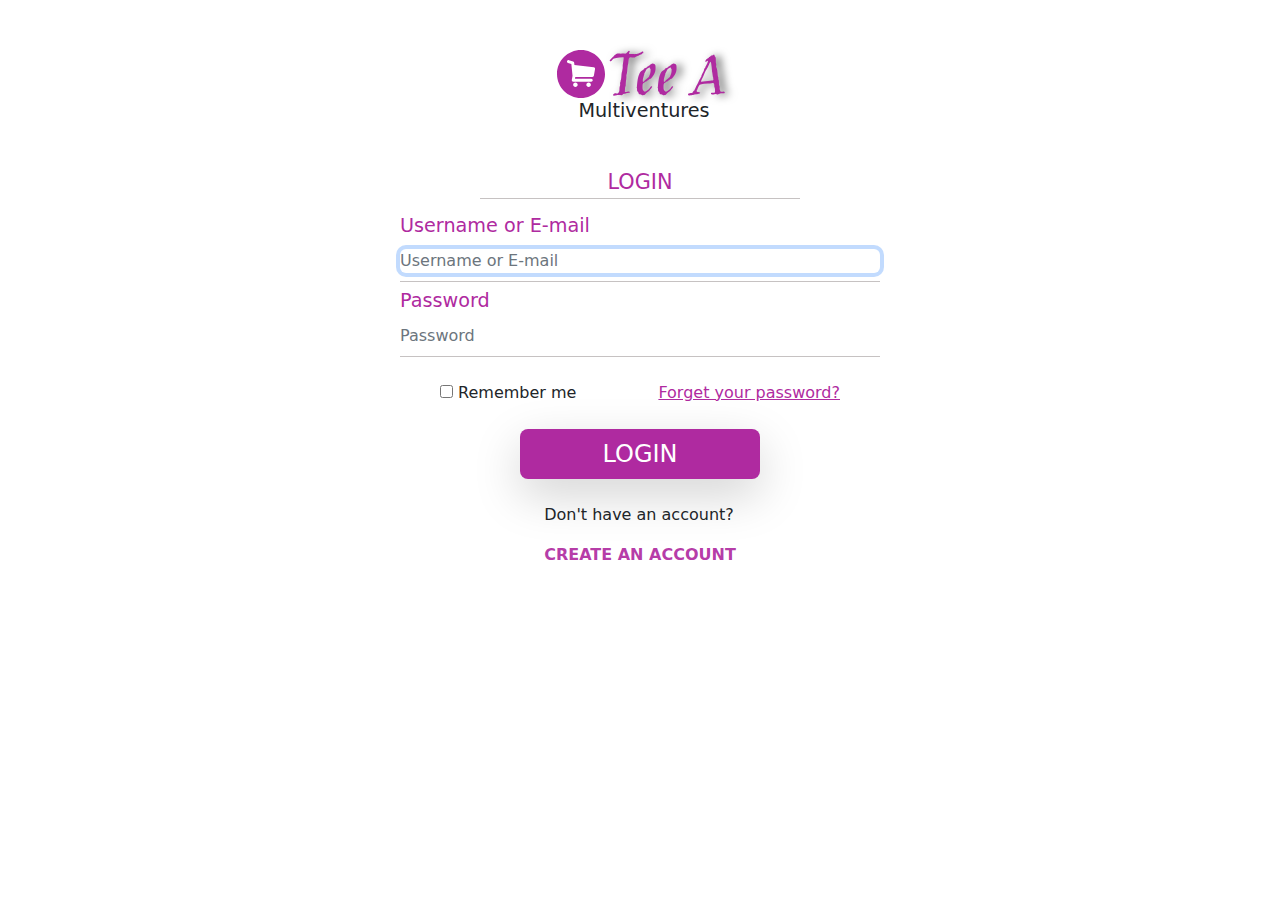
<file: signIn.html>
<!DOCTYPE html>
<html lang="en">
<head>
  <meta charset="UTF-8">
  <meta name="viewport" content="width=device-width, initial-scale=1.0">
  <meta http-equiv="X-UA-Compatible" content="ie=edge">
  <link rel="stylesheet" href="sign.css">
  <link rel="stylesheet" href="bootstrap.css"> 
  <title>Sign In</title>
</head>
<body onload="loadData()">
  <div class="alert alert-danger alert-dismissible fade show w-100"  style="display:none; text-align:center;" id="alertDanger" role="alert">
    Invalid username e-mail or password
    <button type="button" onclick="displayNone()" class="btn-close" data-bs-dismiss="alert" aria-label="Close"></button>
  </div>
  <section class="d-flex justify-content-center align-items-center w-100 user-container pt-3">
    <div> 
      <div class="d-flex justify-content-center align-items-center mb-3 company">
        <svg class="mt-3" xmlns="http://www.w3.org/2000/svg" xmlns:xlink="http://www.w3.org/1999/xlink" width="3em" height="3em" preserveAspectRatio="xMidYMid meet" viewBox="0 0 1200 1200" style="-ms-transform: rotate(360deg); -webkit-transform: rotate(360deg); transform: rotate(360deg);"><path fill="#af2aa0" d="M600 0C268.629 0 0 268.629 0 600s268.629 600 600 600s600-268.629 600-600S931.371 0 600 0zM297.583 253.491l106.787 33.545c14.137 4.643 23.553 17.771 25.195 31.201l6.006 58.812l483.545 53.979c20.763 4.022 35.353 22.769 32.446 42.041l-30.029 169.188c-3.822 17.697-18.479 29.828-34.79 30.029H457.178l-8.423 47.974h407.959c21.332.751 36.957 16.995 37.207 35.962c-.885 21.638-18.325 35.801-37.207 36.035H405.542c-22.756-1.882-39.462-19.915-35.962-41.968l19.189-105.615l-30.029-295.236l-82.764-26.366c-9.6-3.2-16.806-9.219-21.606-18.019c-9.082-19.032-.599-40.104 15.601-49.219c9.246-4.806 18.276-5.405 27.612-2.343zm162.598 559.497c31.066 0 56.25 25.184 56.25 56.25c0 31.065-25.184 56.25-56.25 56.25c-31.064 0-56.25-25.185-56.25-56.25c0-31.066 25.184-56.25 56.25-56.25zm330.175 0c31.065 0 56.25 25.184 56.25 56.25c0 31.065-25.185 56.25-56.25 56.25s-56.25-25.185-56.25-56.25c0-31.066 25.185-56.25 56.25-56.25z"/></svg>
        <h1 class="company-name">Tee A</h1>   
      </div>
      <div class="company-type ps-2">
        <span>Multiventures</span>
      </div>
    </div>
    <form class="col-12 col-md-9 d-flex align-items-center justify-content-center user-form needs-validation" action="">
      <legend class="col-8 col-md-4 info-header">LOGIN</legend>
      <div class="col-10 col-md-6 user-sub-container pb-2">
        <label for="userName" class="form-label user-name-label">Username or E-mail</label>
        <input type="text" class="form-control border-0 p-0 w-100 user-input m-0" id="user_mail" placeholder="Username or E-mail" autofocus required>
      </div>
      <div class="col-10 col-md-6  user-sub-container pb-2">
        <label for="passWord" class="form-label user-name-label">Password</label>
        <input type="password" class="form-control border-0 p-0 w-100 user-input m-0" id="passWord" placeholder="Password"  required>
      </div>
      <div class="d-flex mt-4 user-password col-10 col-md-5">
        <div>
          <input type="checkbox" name="" id="">
          <label for="">Remember me</label>
        </div>
        <div>
          <a href="" style="color:#AF2AA0;">Forget your password?</a>
        </div>
      </div>
      <button onclick="logIn()" class="mt-4 mb-4 btn rounded-3 col-8 col-md-3 fs-4 shadow-lg" type="submit" id="submitButton" style="background-color:#AF2AA0; color:white;">LOGIN</button>
      <div>
    </form>

        <p style="font-weight:500;">Don't have an account?</p>
        <p style="text-align:center;"><a class="login-link mb-5" href="signUp.html">CREATE AN ACCOUNT</a></p>
      </div>
  </section>
  <script src="signIn.js"></script>
</body>
</html>
</file>
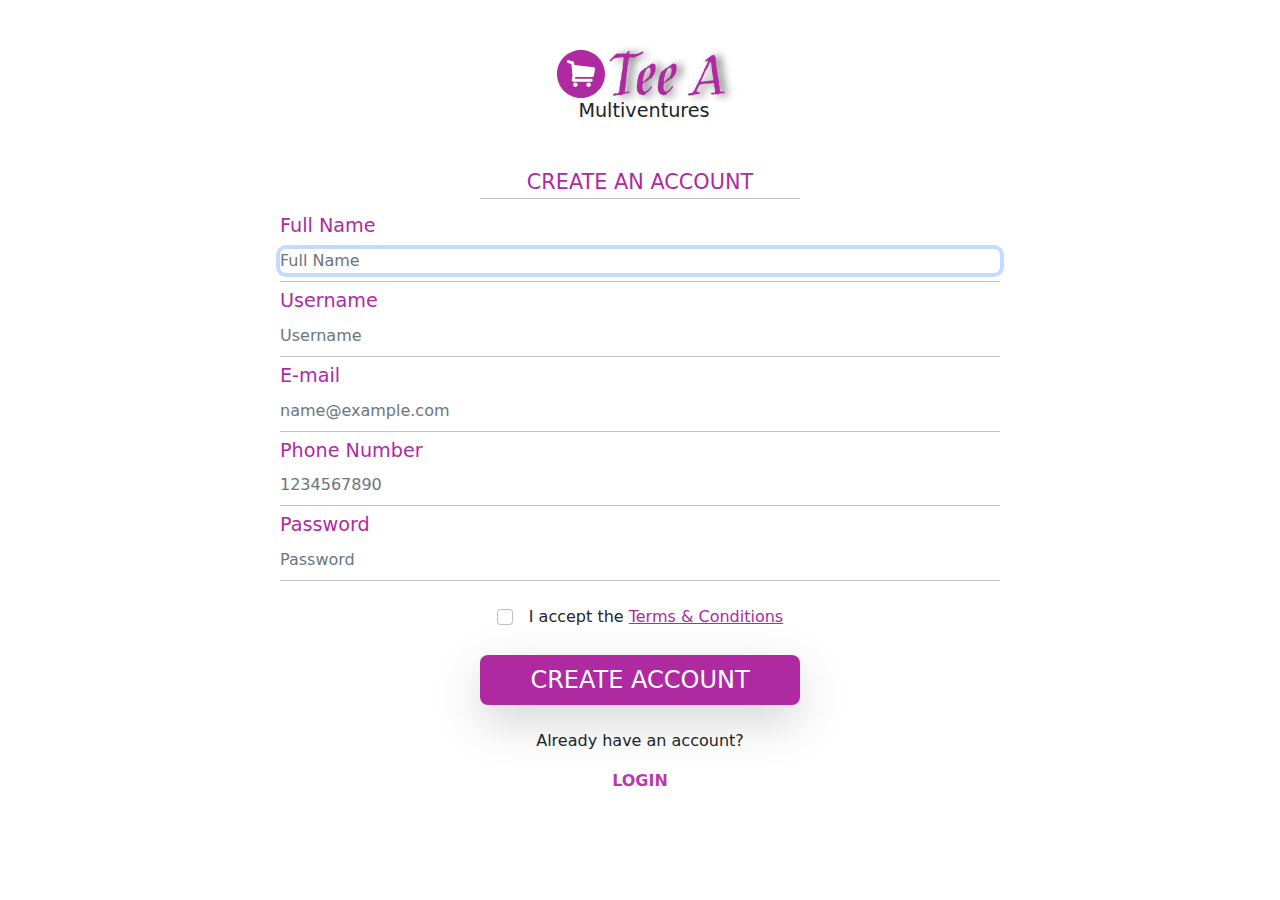
<file: signUp.html>
<!DOCTYPE html>
<html lang="en">
<head>
  <meta charset="UTF-8">
  <meta name="viewport" content="width=device-width, initial-scale=1.0">
  <meta http-equiv="X-UA-Compatible" content="ie=edge">
  <link rel="stylesheet" href="sign.css">
  <link rel="stylesheet" href="bootstrap.css">
  <title>Sign Up</title>
</head>
<body onload="loadData()">
  <section class="d-flex justify-content-center align-items-center pt-3 w-100 user-container">
    <div> 
      <div class="d-flex justify-content-center align-items-center mb-3 company">
          <svg class="mt-3" xmlns="http://www.w3.org/2000/svg" xmlns:xlink="http://www.w3.org/1999/xlink" width="3em" height="3em" preserveAspectRatio="xMidYMid meet" viewBox="0 0 1200 1200" style="-ms-transform: rotate(360deg); -webkit-transform: rotate(360deg); transform: rotate(360deg);"><path fill="#af2aa0" d="M600 0C268.629 0 0 268.629 0 600s268.629 600 600 600s600-268.629 600-600S931.371 0 600 0zM297.583 253.491l106.787 33.545c14.137 4.643 23.553 17.771 25.195 31.201l6.006 58.812l483.545 53.979c20.763 4.022 35.353 22.769 32.446 42.041l-30.029 169.188c-3.822 17.697-18.479 29.828-34.79 30.029H457.178l-8.423 47.974h407.959c21.332.751 36.957 16.995 37.207 35.962c-.885 21.638-18.325 35.801-37.207 36.035H405.542c-22.756-1.882-39.462-19.915-35.962-41.968l19.189-105.615l-30.029-295.236l-82.764-26.366c-9.6-3.2-16.806-9.219-21.606-18.019c-9.082-19.032-.599-40.104 15.601-49.219c9.246-4.806 18.276-5.405 27.612-2.343zm162.598 559.497c31.066 0 56.25 25.184 56.25 56.25c0 31.065-25.184 56.25-56.25 56.25c-31.064 0-56.25-25.185-56.25-56.25c0-31.066 25.184-56.25 56.25-56.25zm330.175 0c31.065 0 56.25 25.184 56.25 56.25c0 31.065-25.185 56.25-56.25 56.25s-56.25-25.185-56.25-56.25c0-31.066 25.185-56.25 56.25-56.25z"/></svg>
        <h1 class="company-name">Tee A</h1>   
      </div>
      <div class="company-type ps-2">
        <span>Multiventures</span>
      </div>
    </div>
    <form class="col-12 col-md-9 d-flex align-items-center justify-content-center user-form needs-validation" action="">
      <legend class="col-8 col-md-4 info-header">CREATE AN ACCOUNT</legend>
      <div class="w-75 user-sub-container pb-2">
        <label for="fullName" class="form-label user-name-label">Full Name</label>
        <input type="text" style="text-transform: capitalize;" class="form-control border-0 p-0 w-100 user-input m-0" id="fullName" placeholder="Full Name" autofocus required>
      </div>
      <div class="w-75 user-sub-container pb-2">
        <label for="userName" class="form-label user-name-label">Username</label>
        <input type="text" class="form-control border-0 p-0 w-100 user-input m-0" id="userName" placeholder="Username" required>
      </div>
      <div class="w-75 user-sub-container pb-2">
        <label for="eMail" class="form-label user-name-label">E-mail</label>
        <input type="email" class="form-control border-0 p-0 w-100 user-input m-0" id="eMail" placeholder="name@example.com" required>
      </div>
      <div class="w-75 user-sub-container pb-2">
        <label for="phoneNumber" class="form-label user-name-label">Phone Number</label>
        <input type="number" class="form-control border-0 p-0 w-100 user-input m-0" id="phoneNumber" placeholder="1234567890" required>
      </div>
      <div class="w-75 user-sub-container pb-2">
        <label for="passWord" class="form-label user-name-label">Password</label>
        <input type="password" class="form-control border-0 p-0 w-100 user-input m-0" id="passWord" placeholder="Password"  required>
      </div>
      <div class="form-check mt-4">
        <input class="form-check-input" type="checkbox" id="invalidCheck2" required>
        <label class="form-check-label ms-2" for="invalidCheck2">
          I accept the <a href="" class="term-link">Terms & Conditions</a>
        </label>
      </div>
      <div class="w-100 d-flex align-items-center justify-content-center" style="display:none;" id="alertMessage"></div>
      <button class="mt-4 btn rounded-3 col-8 col-md-4 fs-4 shadow-lg mb-4" style="background-color:#AF2AA0; color:white;" id="submitButton" onclick="createAccount()" type="submit">CREATE ACCOUNT</button>
    </form>
    <div>
      <p class="already">Already have an account?</p>
      <p class="holder"><a class="login-link mb-5" href="signIn.html">LOGIN</a></p>
    </div>
  </section>
  <script src="bootstrap.bundle.js"></script>
  <script src="signUp.js"></script>
</body>
</html>
</file>
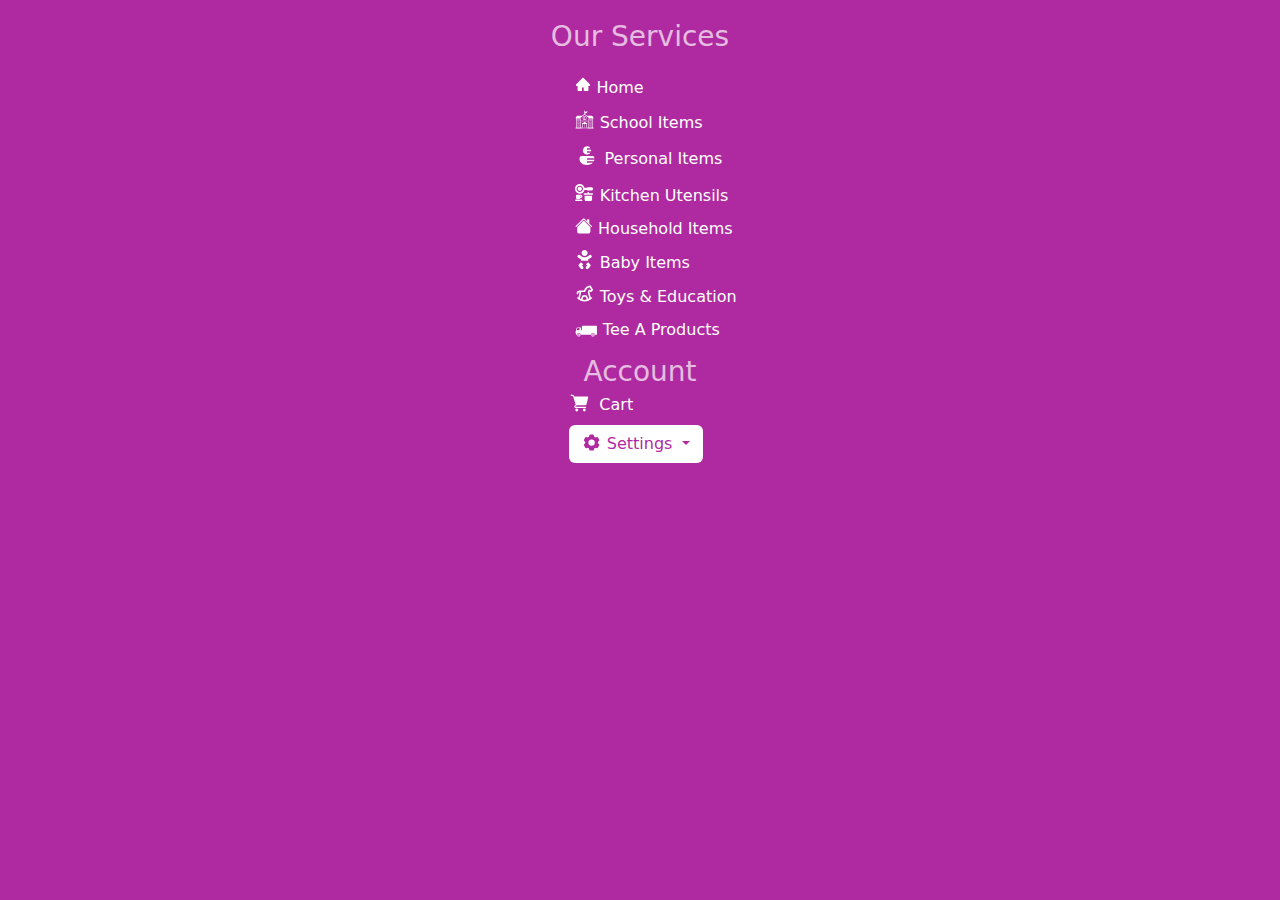
<file: userPage.html>
<!DOCTYPE html>
<html lang="en">
<head>
  <meta charset="UTF-8">
  <meta name="viewport" content="width=device-width, initial-scale=1.0">
  <meta http-equiv="X-UA-Compatible" content="ie=edge">
  <link rel="stylesheet" href="bootstrap.css">
  <link rel="stylesheet" href="userPage.css">
  <title>User Landing Page</title>
</head>
<body onload="load()" class="body p-3">
   


  <div class="modal fade" id="staticBackdrop" data-bs-backdrop="static" data-bs-keyboard="false" tabindex="-1" aria-labelledby="staticBackdropLabel" aria-hidden="true">
    <div class="modal-dialog">
      <div class="modal-content">
        <div class="modal-header">
          <h5 class="modal-title" id="staticBackdropLabel"></h5>
          <button type="button" class="btn btnClose" data-bs-dismiss="modal" aria-label="Close">
            <svg xmlns="http://www.w3.org/2000/svg" xmlns:xlink="http://www.w3.org/1999/xlink" width="1.8em" height="1.8em" preserveAspectRatio="xMidYMid meet" viewBox="0 0 24 24" style="-ms-transform: rotate(180deg); -webkit-transform: rotate(180deg); transform: rotate(180deg);"><path fill="currentColor" d="M21 11H6.414l5.293-5.293l-1.414-1.414L2.586 12l7.707 7.707l1.414-1.414L6.414 13H21z"/></svg>
          </button>
        </div>
        <div class="modal-body fs-4" id="modalDisplay">
          
        </div>
      </div>
    </div>
  </div>
  <section class="collection d-flex flex-column justify-content-center align-items-center">
    <p class="header fs-3">Our Services</p>
    <ul type="none" class="m-0">
        <li class="list-link">
          <a class="link" href="index.html">
            <span data-feather="home"></span>
            <svg class="mb-2" xmlns="http://www.w3.org/2000/svg" xmlns:xlink="http://www.w3.org/1999/xlink" width="1em" height="1.3em" preserveAspectRatio="xMidYMid meet" viewBox="0 0 1024 1024" style="-ms-transform: rotate(360deg); -webkit-transform: rotate(360deg); transform: rotate(360deg);"><path fill="white" d="M946.5 505L534.6 93.4a31.93 31.93 0 0 0-45.2 0L77.5 505c-12 12-18.8 28.3-18.8 45.3c0 35.3 28.7 64 64 64h43.4V908c0 17.7 14.3 32 32 32H448V716h112v224h265.9c17.7 0 32-14.3 32-32V614.3h43.4c17 0 33.3-6.7 45.3-18.8c24.9-25 24.9-65.5-.1-90.5z"/></svg>
            Home 
          </a>
        </li>
        <li class="list-link">
          <a class="link" href="">
            <span data-feather="file"></span>
            <svg class="mb-2" xmlns="http://www.w3.org/2000/svg" xmlns:xlink="http://www.w3.org/1999/xlink" width="1.2em" height="1.2em" preserveAspectRatio="xMidYMid meet" viewBox="0 0 64 64" style="-ms-transform: rotate(360deg); -webkit-transform: rotate(360deg); transform: rotate(360deg);"><path fill="currentColor" d="M14.188 29.656H8.563c-.775 0-1.406.631-1.406 1.406v3.75c0 .775.631 1.406 1.406 1.406h5.625c.775 0 1.406-.631 1.406-1.406v-3.75c0-.775-.631-1.406-1.406-1.406m-3.282 5.625H8.563a.47.47 0 0 1-.469-.469v-3.75a.47.47 0 0 1 .469-.469h2.344v4.688zm3.75-.468a.47.47 0 0 1-.469.469h-2.344v-4.688h2.344a.47.47 0 0 1 .469.469v3.75m-.468 4.687H8.563c-.775 0-1.406.631-1.406 1.406v3.75c0 .775.631 1.406 1.406 1.406h5.625c.775 0 1.406-.631 1.406-1.406v-3.75c0-.775-.631-1.406-1.406-1.406m-3.282 5.625H8.563a.47.47 0 0 1-.469-.469v-3.75a.47.47 0 0 1 .469-.469h2.344v4.688zm3.75-.469a.47.47 0 0 1-.469.469h-2.344v-4.688h2.344a.47.47 0 0 1 .469.469v3.75m-.468 4.219H8.563c-.775 0-1.406.631-1.406 1.406v3.75c0 .775.631 1.406 1.406 1.406h5.625c.775 0 1.406-.631 1.406-1.406v-3.75c0-.775-.631-1.406-1.406-1.406M10.906 54.5H8.563a.47.47 0 0 1-.469-.469v-3.75a.47.47 0 0 1 .469-.469h2.344V54.5zm3.75-.469a.47.47 0 0 1-.469.469h-2.344v-4.688h2.344a.47.47 0 0 1 .469.469v3.75m33.75-22.968v3.75c0 .775.631 1.406 1.406 1.406h5.625c.775 0 1.406-.631 1.406-1.406v-3.75c0-.775-.631-1.406-1.406-1.406h-5.625a1.407 1.407 0 0 0-1.406 1.406m4.688-.469h2.344a.47.47 0 0 1 .469.469v3.75a.47.47 0 0 1-.469.469h-2.344v-4.688m-.938 4.687h-2.344a.47.47 0 0 1-.469-.469v-3.75a.47.47 0 0 1 .469-.469h2.344v4.688m3.282 4.219h-5.625c-.775 0-1.406.631-1.406 1.406v3.75c0 .775.631 1.406 1.406 1.406h5.625c.775 0 1.406-.631 1.406-1.406v-3.75c0-.775-.631-1.406-1.406-1.406m-3.282 5.625h-2.344a.47.47 0 0 1-.469-.469v-3.75a.47.47 0 0 1 .469-.469h2.344v4.688m3.75-.469a.47.47 0 0 1-.469.469h-2.344v-4.688h2.344a.47.47 0 0 1 .469.469v3.75m-.468 4.219h-5.625c-.775 0-1.406.631-1.406 1.406v3.75c0 .775.631 1.406 1.406 1.406h5.625c.775 0 1.406-.631 1.406-1.406v-3.75c0-.775-.631-1.406-1.406-1.406M52.156 54.5h-2.344a.47.47 0 0 1-.469-.469v-3.75a.47.47 0 0 1 .469-.469h2.344V54.5m3.75-.469a.47.47 0 0 1-.469.469h-2.344v-4.688h2.344a.47.47 0 0 1 .469.469v3.75M22.499 36.348c-.527-.178-.76-.28-.76-.512c0-.188.194-.35.597-.35c.399 0 .691.102.854.172l.207-.663a2.778 2.778 0 0 0-1.044-.183c-.967 0-1.549.475-1.549 1.094c0 .527.443.862 1.124 1.072c.491.155.686.286.686.512c0 .237-.225.393-.65.393c-.394 0-.776-.112-1.025-.226l-.188.679c.23.113.692.221 1.16.221c1.123 0 1.651-.517 1.651-1.126c0-.512-.34-.846-1.063-1.083m3.777-.856c.327 0 .589.063.776.134l.188-.651c-.163-.076-.527-.162-1.007-.162c-1.239 0-2.236.689-2.236 1.929c0 1.035.729 1.815 2.145 1.815c.498 0 .881-.08 1.051-.156l-.141-.641a2.59 2.59 0 0 1-.771.119c-.825 0-1.311-.459-1.311-1.186c.001-.808.572-1.201 1.306-1.201m3.978.776h-1.525v-1.396h-.928v3.631h.928v-1.52h1.525v1.52h.923v-3.631h-.923zm3.534-1.455c-1.208 0-1.991.813-1.991 1.901c0 1.035.71 1.849 1.924 1.849c1.197 0 2.01-.723 2.01-1.912c-.001-1.004-.686-1.838-1.943-1.838m-.017 3.098c-.62 0-.996-.502-.996-1.213c0-.706.364-1.234.989-1.234c.638 0 .99.561.99 1.213c0 .706-.359 1.234-.983 1.234m4.373-3.098c-1.209 0-1.992.813-1.992 1.901c0 1.035.71 1.849 1.924 1.849c1.198 0 2.011-.723 2.011-1.912c-.001-1.004-.688-1.838-1.943-1.838m-.019 3.098c-.62 0-.996-.502-.996-1.213c0-.706.364-1.234.989-1.234c.639 0 .99.561.99 1.213c0 .706-.358 1.234-.983 1.234m3.497-3.039h-.929v3.631h2.557v-.69h-1.628zm-3.059-8.497a6.563 6.563 0 1 0-13.126 0a6.563 6.563 0 1 0 13.126 0m-11.25 0a4.689 4.689 0 1 1 9.378.002a4.689 4.689 0 0 1-9.378-.002"/><path fill="currentColor" d="M32.938 27.313v-3.75c0-.516-.422-.938-.938-.938s-.938.422-.938.938v2.813h-.938c-.516 0-.938.422-.938.938s.422.938.938.938H32a.943.943 0 0 0 .938-.939"/><path fill="currentColor" d="M61.063 58.25h-.938v-30h.634c1.055 0 1.53-.755 1.059-1.677l-3.077-6.021c-.472-.922-1.721-1.677-2.775-1.677H40.107l-7.17-5.804v-2.29c3.75 2.992 7.5-6.446 11.25-3.453c-3.75-5.294-7.5 1.841-11.25-3.453v-.937C32.938 2.422 32.516 2 32 2s-.938.422-.938.938v10.134l-7.17 5.804H8.035c-1.055 0-2.304.755-2.775 1.677l-3.077 6.021c-.472.922.004 1.677 1.059 1.677h.634v30h-.938a.94.94 0 0 0-.938.937v1.875a.94.94 0 0 0 .938.937h58.125a.94.94 0 0 0 .937-.937v-1.875a.94.94 0 0 0-.937-.938M17 58.25H5.75v-30h8.937c.018.163.05.318.1.459c.245.685.957 1.416 2.214 1.416V58.25zm25 2.594H22v-1.5h20v1.5M26.375 58.25V47h5.156v11.25h-5.156m6.094 0V47h5.156v11.25h-5.156m12.656 0H39.5V47h1.875v-1.881s-6.443-3.893-8.487-5.348a1.586 1.586 0 0 0-1.775 0c-2.044 1.455-8.487 5.348-8.487 5.348V47H24.5v11.25h-5.625v-30H17c-.516 0-.611-.269-.214-.596l14.49-11.934c.199-.163.462-.245.724-.245s.524.082.724.245l14.49 11.934c.397.327.302.596-.214.596h-1.875v30m13.125 0H47V30.125c1.257 0 1.969-.731 2.214-1.416c.05-.141.082-.296.1-.459h8.937v30z"/><path fill="currentColor" d="M29.246 52.156h1.348v.681h-1.348zm4.16 0h1.348v.681h-1.348z"/>
            </svg>
            School Items
          </a>
        </li>
        <li class="list-link">
          <a class="link" href="#">
            <span data-feather="shopping-cart"></span>
            <svg class="mb-2" xmlns="http://www.w3.org/2000/svg" xmlns:xlink="http://www.w3.org/1999/xlink" width="1.5em" height="1.5em" preserveAspectRatio="xMidYMid meet" viewBox="0 0 16 16" style="-ms-transform: rotate(360deg); -webkit-transform: rotate(360deg); transform: rotate(360deg);"><path fill="white" d="M11.5 8A1.5 1.5 0 0 1 13 9.5H8v1h4.96c-.053.34-.161.678-.32 1H8v1h3.929C11.073 13.383 9.731 14 8 14c-3.14 0-5-2.029-5-4v-.5A1.5 1.5 0 0 1 4.5 8h7Zm-.795-4.25a2.773 2.773 0 0 1 0 1H8v1h2.305a2.75 2.75 0 1 1 0-3H8v1h2.705Z"/></svg>
            Personal Items
          </a>
        </li>
        <li class="list-link">
          <a class="link" href="#">
            <span data-feather="users"></span>
            <svg class="mb-2" xmlns="http://www.w3.org/2000/svg" xmlns:xlink="http://www.w3.org/1999/xlink" width="1.2em" height="1.2em" preserveAspectRatio="xMidYMid meet" viewBox="0 0 576 512" style="-ms-transform: rotate(360deg); -webkit-transform: rotate(360deg); transform: rotate(360deg);"><path fill="white" d="M80 144c0-35.3 28.7-64 64-64s64 28.7 64 64s-28.7 64-64 64s-64-28.7-64-64zm204.4 32c-14.5 64.1-71.9 112-140.4 112C64.47 288 0 223.5 0 144C0 64.47 64.47 0 144 0c68.5 0 125.9 47.87 140.4 112h71.8c8.8-9.8 21.6-16 35.8-16h104c26.5 0 48 21.5 48 48s-21.5 48-48 48H392c-14.2 0-27-6.2-35.8-16h-71.8zM144 48c-53.02 0-96 42.98-96 96c0 53 42.98 96 96 96c53 0 96-43 96-96c0-53.02-43-96-96-96zm280 216v8h96c13.3 0 24 10.7 24 24s-10.7 24-24 24H280c-13.3 0-24-10.7-24-24s10.7-24 24-24h96v-8c0-13.3 10.7-24 24-24s24 10.7 24 24zM288 464V352h224v112c0 26.5-21.5 48-48 48H336c-26.5 0-48-21.5-48-48zM176 320c26.5 0 48 21.5 48 48s-21.5 48-48 48h-16c0 17.7-14.3 32-32 32H64c-17.67 0-32-14.3-32-32v-80c0-8.8 7.16-16 16-16h128zm16 48c0-8.8-7.2-16-16-16h-16v32h16c8.8 0 16-7.2 16-16zm8 96c13.3 0 24 10.7 24 24s-10.7 24-24 24H24c-13.25 0-24-10.7-24-24s10.75-24 24-24h176z"/></svg>
            Kitchen Utensils 
          </a>
        </li>
        <li class="list-link">
          <a class="link" href="#">
            <span data-feather="bar-chart-2"></span>
            <svg class="mb-2" xmlns="http://www.w3.org/2000/svg" xmlns:xlink="http://www.w3.org/1999/xlink" width="1.1em" height="1.1em" preserveAspectRatio="xMidYMid meet" viewBox="0 0 16 16" style="-ms-transform: rotate(360deg); -webkit-transform: rotate(360deg); transform: rotate(360deg);"><g fill="currentColor" fill-rule="evenodd"><path d="m8 3.293l6 6V13.5a1.5 1.5 0 0 1-1.5 1.5h-9A1.5 1.5 0 0 1 2 13.5V9.293l6-6zm5-.793V6l-2-2V2.5a.5.5 0 0 1 .5-.5h1a.5.5 0 0 1 .5.5z"/><path d="M7.293 1.5a1 1 0 0 1 1.414 0l6.647 6.646a.5.5 0 0 1-.708.708L8 2.207L1.354 8.854a.5.5 0 1 1-.708-.708L7.293 1.5z"/></g></svg>
            Household Items
          </a>
        </li>
        <li class="list-link">
          <a class="link" href="#">
            <span data-feather="layers"></span>
            <svg class="mb-2" xmlns="http://www.w3.org/2000/svg" xmlns:xlink="http://www.w3.org/1999/xlink" width="1.2em" height="1.2em" preserveAspectRatio="xMidYMid meet" viewBox="0 0 448 512" style="-ms-transform: rotate(360deg); -webkit-transform: rotate(360deg); transform: rotate(360deg);"><path fill="white" d="m156.8 411.8l31.22-31.22l-60.04-53.09l-52.29 52.28C61.63 393.8 60.07 416.1 72 432l48 64c7.9 10.5 19.9 16 32 16c8.345 0 16.78-2.609 23.97-8c17.69-13.25 21.25-38.33 8-56l-27.17-36.2zM224 159.1c44.25 0 79.99-35.75 79.99-79.1S268.3 0 224 0s-80 35.75-80 79.1s35.8 80 80 80zM408.7 145c-12.75-18.12-37.63-22.38-55.76-9.75l-40.63 28.5c-52.63 37-124.1 37-176.8 0l-40.63-28.5C76.84 122.6 51.97 127 39.22 145c-12.63 18.1-8.25 43 9.75 55.8l40.63 28.5c12.1 8.4 25.1 15 38.4 20.9V288h192v-37.71c13.25-5.867 26.22-12.48 38.34-21.04l40.63-28.5C417.1 188 421.4 163.1 408.7 145zM320 327.4l-60.04 53.09l31.22 31.22L264 448c-13.25 17.67-9.689 42.75 8 56c7.2 5.4 15.6 8 23.1 8c12.16 0 24.19-5.516 32.03-16l48-64c11.94-15.92 10.38-38.2-3.719-52.28L320 327.4z"/></svg>
            Baby Items
          </a>
        </li>
        <li class="list-link">
          <a class="link" href="#">
            <span data-feather="layers"></span>
            <svg class="mb-2" xmlns="http://www.w3.org/2000/svg" xmlns:xlink="http://www.w3.org/1999/xlink" width="1.2em" height="1.2em" preserveAspectRatio="xMidYMid meet" viewBox="0 0 24 24" style="-ms-transform: rotate(360deg); -webkit-transform: rotate(360deg); transform: rotate(360deg);"><g fill="none" stroke="white" stroke-linecap="round" stroke-linejoin="round" stroke-width="2"><path d="M3.5 17.5c5.667 4.667 11.333 4.667 17 0"/><path d="M19 18.5L17 10l1-2l2 1l1.5-1.5L19 3c-5.052.218-5.99 3.133-7 6H6a3 3 0 0 0-3 3m2 6.5L7 9"/><path d="m8 20l2-5h4l2 5"/></g></svg>
            Toys & Education
          </a>
        </li>
        <li class="list-link">
          <a class="link" href="#">
            <span data-feather="layers"></span>
            <svg xmlns="http://www.w3.org/2000/svg" xmlns:xlink="http://www.w3.org/1999/xlink" width="1.4em" height="1.6em" preserveAspectRatio="xMidYMid meet" viewBox="0 0 50 50" style="-ms-transform: rotate(360deg); -webkit-transform: rotate(360deg); transform: rotate(360deg);"><path fill="white" d="M8.524 30.795c-1.978 0-3.585 1.617-3.585 3.604A3.595 3.595 0 0 0 8.524 38a3.597 3.597 0 0 0 3.59-3.602a3.599 3.599 0 0 0-3.59-3.603zm0 5.461a1.798 1.798 0 0 1-1.792-1.803a1.8 1.8 0 0 1 1.792-1.801a1.8 1.8 0 0 1 1.797 1.801a1.798 1.798 0 0 1-1.797 1.803zm31.543-5.461c-1.981 0-3.587 1.617-3.587 3.604a3.595 3.595 0 0 0 3.587 3.602c1.98 0 3.59-1.613 3.59-3.602a3.6 3.6 0 0 0-3.59-3.604zm0 5.461a1.8 1.8 0 0 1-1.794-1.803a1.801 1.801 0 0 1 1.794-1.801c.992 0 1.797.809 1.797 1.801a1.8 1.8 0 0 1-1.797 1.803zM48.007 14H16.461a.996.996 0 0 0-.993.997v9.042h-1.987v-5.551a.995.995 0 0 0-.994-.997H5.719c-1.18 0-2.234.872-2.423 2.12v-.065L2.24 25.533l.002.021A1.495 1.495 0 0 0 1 27.03l.033.32L1 27.341l1.49 6.735h1.552v-.061c0-2.414 1.975-4.369 4.41-4.369c2.433 0 4.409 1.955 4.409 4.369v.061h22.726v-.061c0-2.414 1.976-4.369 4.407-4.369c2.435 0 4.411 1.955 4.411 4.369l-.004.061H49V14.997a.995.995 0 0 0-.993-.997zm-38.004 5.111v4.928h-5.96l.745-4.181c.062-.5.497-.869.931-.869h4.284v.122z"/></svg>
            Tee A Products
          </a>
        </li>
    </ul>
    <p class="header fs-3 m-0 p-0">Account</p>
    <ul type="none" class="m-0 p-0 pe-2">
      <li class="list-link">
        <a href="" class="link">
          <svg class="mb-1 me-1" xmlns="http://www.w3.org/2000/svg" xmlns:xlink="http://www.w3.org/1999/xlink" width="1.3em" height="1.3em" preserveAspectRatio="xMidYMid meet" viewBox="0 0 36 36" style="-ms-transform: rotate(360deg); -webkit-transform: rotate(360deg); transform: rotate(360deg);"><circle cx="13.5" cy="29.5" r="2.5" fill="white" class="clr-i-solid clr-i-solid-path-1"/><circle cx="26.5" cy="29.5" r="2.5" fill="white" class="clr-i-solid clr-i-solid-path-2"/><path fill="white" d="M33.1 6.39a1 1 0 0 0-.79-.39H9.21l-.45-1.43a1 1 0 0 0-.66-.65L4 2.66a1 1 0 1 0-.59 1.92L7 5.68l4.58 14.47l-1.63 1.34l-.13.13A2.66 2.66 0 0 0 9.74 25A2.75 2.75 0 0 0 12 26h16.69a1 1 0 0 0 0-2H11.84a.67.67 0 0 1-.56-1l2.41-2h15.43a1 1 0 0 0 1-.76l3.2-13a1 1 0 0 0-.22-.85Z" class="clr-i-solid clr-i-solid-path-3"/><path fill="none" d="M0 0h36v36H0z"/></svg>
            Cart
        </a>
      </li>
      <li class="list-link">
        <div class="dropdown">
          <button class="btn btn dropdown-toggle" type="button" id="dropdownMenuButtonSM" data-bs-toggle="dropdown" aria-expanded="false">
            <svg class="mb-1" xmlns="http://www.w3.org/2000/svg" xmlns:xlink="http://www.w3.org/1999/xlink" width="1.2em" height="1.2em" preserveAspectRatio="xMidYMid meet" viewBox="0 0 24 24" style="-ms-transform: rotate(360deg); -webkit-transform: rotate(360deg); transform: rotate(360deg);"><path fill="currentColor" d="M13.82 22h-3.64a1 1 0 0 1-.977-.786l-.407-1.884a8.002 8.002 0 0 1-1.535-.887l-1.837.585a1 1 0 0 1-1.17-.453L2.43 15.424a1.006 1.006 0 0 1 .193-1.239l1.425-1.3a8.1 8.1 0 0 1 0-1.772L2.623 9.816a1.006 1.006 0 0 1-.193-1.24l1.82-3.153a1 1 0 0 1 1.17-.453l1.837.585c.244-.18.498-.348.76-.5c.253-.142.513-.271.779-.386l.408-1.882A1 1 0 0 1 10.18 2h3.64a1 1 0 0 1 .976.787l.412 1.883a8.192 8.192 0 0 1 1.535.887l1.838-.585a1 1 0 0 1 1.169.453l1.82 3.153c.232.407.152.922-.193 1.239l-1.425 1.3a8.1 8.1 0 0 1 0 1.772l1.425 1.3c.345.318.425.832.193 1.239l-1.82 3.153a1 1 0 0 1-1.17.453l-1.837-.585a7.98 7.98 0 0 1-1.534.886l-.413 1.879a1 1 0 0 1-.976.786ZM11.996 8a4 4 0 1 0 0 8a4 4 0 0 0 0-8Z"/></svg>
            Settings
          </button>
          <ul class="dropdown-menu" aria-labelledby="dropdownMenuButtonSM">
            <li>
              <button type="button" onclick="editFunc()" class="dropdown-item" data-bs-toggle="modal" data-bs-target="#staticBackdrop">
                <svg class="mb-1" xmlns="http://www.w3.org/2000/svg" xmlns:xlink="http://www.w3.org/1999/xlink" width="1.2em" height="1.2em" preserveAspectRatio="xMidYMid meet" viewBox="0 0 24 24" style="-ms-transform: rotate(360deg); -webkit-transform: rotate(360deg); transform: rotate(360deg);"><path fill="currentColor" d="M19.045 7.401c.378-.378.586-.88.586-1.414s-.208-1.036-.586-1.414l-1.586-1.586c-.378-.378-.88-.586-1.414-.586s-1.036.208-1.413.585L4 13.585V18h4.413L19.045 7.401zm-3-3l1.587 1.585l-1.59 1.584l-1.586-1.585l1.589-1.584zM6 16v-1.585l7.04-7.018l1.586 1.586L7.587 16H6zm-2 4h16v2H4z"/></svg>
                Edit Information
              </button>
            </li>
            <li>
              <button type="button" onclick="deleteFunc()" class="dropdown-item" data-bs-toggle="modal" data-bs-target="#staticBackdrop">
                <svg class="mb-1" xmlns="http://www.w3.org/2000/svg" xmlns:xlink="http://www.w3.org/1999/xlink" width="1.2em" height="1.2em" preserveAspectRatio="xMidYMid meet" viewBox="0 0 1024 1024" style="-ms-transform: rotate(360deg); -webkit-transform: rotate(360deg); transform: rotate(360deg);"><path fill="currentColor" d="M864 256H736v-80c0-35.3-28.7-64-64-64H352c-35.3 0-64 28.7-64 64v80H160c-17.7 0-32 14.3-32 32v32c0 4.4 3.6 8 8 8h60.4l24.7 523c1.6 34.1 29.8 61 63.9 61h454c34.2 0 62.3-26.8 63.9-61l24.7-523H888c4.4 0 8-3.6 8-8v-32c0-17.7-14.3-32-32-32zm-200 0H360v-72h304v72z"/></svg>
                Delete Account
              </button>
            </li>
          </ul>
        </div>
      </li>
    </ul>
  </section>
  <script src="userPage.js"></script>
  <script src="bootstrap.bundle.js"></script>
</body>
</html>
</file>
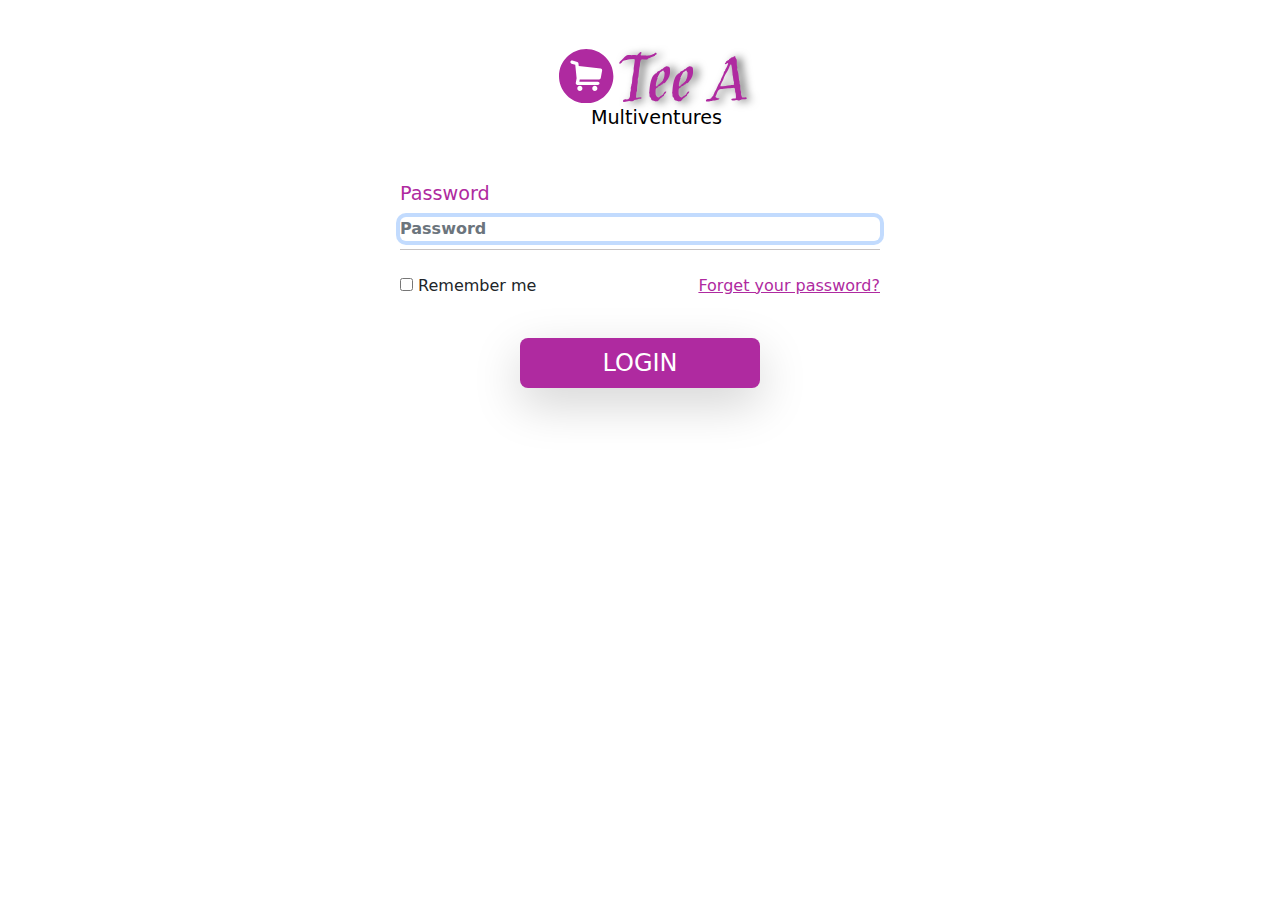
<file: admin/admin login/login.html>
<!DOCTYPE html>
<html lang="en">
<head>
  <meta charset="UTF-8">
  <meta name="viewport" content="width=device-width, initial-scale=1.0">
  <meta http-equiv="X-UA-Compatible" content="ie=edge">
  <link rel="stylesheet" href="../../bootstrap.css">
  <link rel="stylesheet" href="login.css">
  <title>Login</title>
</head>
<body onload="load()" class="d-flex flex-column justify-content-center align-items-center pt-4">
  <div> 
    <div class="d-flex justify-content-center align-items-center company">
      <svg class="mt-4" xmlns="http://www.w3.org/2000/svg" xmlns:xlink="http://www.w3.org/1999/xlink" width="3.4em" height="3.4em" preserveAspectRatio="xMidYMid meet" viewBox="0 0 1200 1200" style="-ms-transform: rotate(360deg); -webkit-transform: rotate(360deg); transform: rotate(360deg);"><path fill="#af2aa0" d="M600 0C268.629 0 0 268.629 0 600s268.629 600 600 600s600-268.629 600-600S931.371 0 600 0zM297.583 253.491l106.787 33.545c14.137 4.643 23.553 17.771 25.195 31.201l6.006 58.812l483.545 53.979c20.763 4.022 35.353 22.769 32.446 42.041l-30.029 169.188c-3.822 17.697-18.479 29.828-34.79 30.029H457.178l-8.423 47.974h407.959c21.332.751 36.957 16.995 37.207 35.962c-.885 21.638-18.325 35.801-37.207 36.035H405.542c-22.756-1.882-39.462-19.915-35.962-41.968l19.189-105.615l-30.029-295.236l-82.764-26.366c-9.6-3.2-16.806-9.219-21.606-18.019c-9.082-19.032-.599-40.104 15.601-49.219c9.246-4.806 18.276-5.405 27.612-2.343zm162.598 559.497c31.066 0 56.25 25.184 56.25 56.25c0 31.065-25.184 56.25-56.25 56.25c-31.064 0-56.25-25.185-56.25-56.25c0-31.066 25.184-56.25 56.25-56.25zm330.175 0c31.065 0 56.25 25.184 56.25 56.25c0 31.065-25.185 56.25-56.25 56.25s-56.25-25.185-56.25-56.25c0-31.066 25.185-56.25 56.25-56.25z"/></svg>
      <h1 class="company-name">Tee A</h1>   
    </div>
    <div class="company-type ps-2">
      <span>Multiventures</span>
    </div>
  </div>
  <div  class="d-flex w-75 flex-column justify-content-center align-items-center mt-5 pt-3">
   <form class="w-100 d-flex flex-column align-items-center" action="">
    <div class="col-12 col-md-6  user-sub-container pb-2">
      <label for="passWord" class="form-label user-name-label">Password</label>
      <input type="password" class="form-control border-0 p-0 w-100 user-input m-0" id="passWord" placeholder="Password" autofocus required>
    </div>
    <div class="d-flex mt-4 justify-content-between col-12 col-md-6">
      <div>
        <input type="checkbox" name="" id="">
        <label for="">Remember me</label>
      </div>
      <div>
        <a href="" style="color:#AF2AA0;">Forget your password?</a>
      </div>
    </div>
    <div class="w-100 d-flex align-items-center justify-content-center mt-3">
      <button class="mt-4 btn rounded-3 col-7 col-md-3 fs-4 shadow-lg mb-4" style="background-color:#AF2AA0; color:white;" id="submitButton" onclick="logIn()" type="button">LOGIN</button>
    </div>
   </form>
  </div>
  <script src="../../bootstrap.bundle.js"></script>
  <script src="login.js"></script>
</body>
</html>
</file>
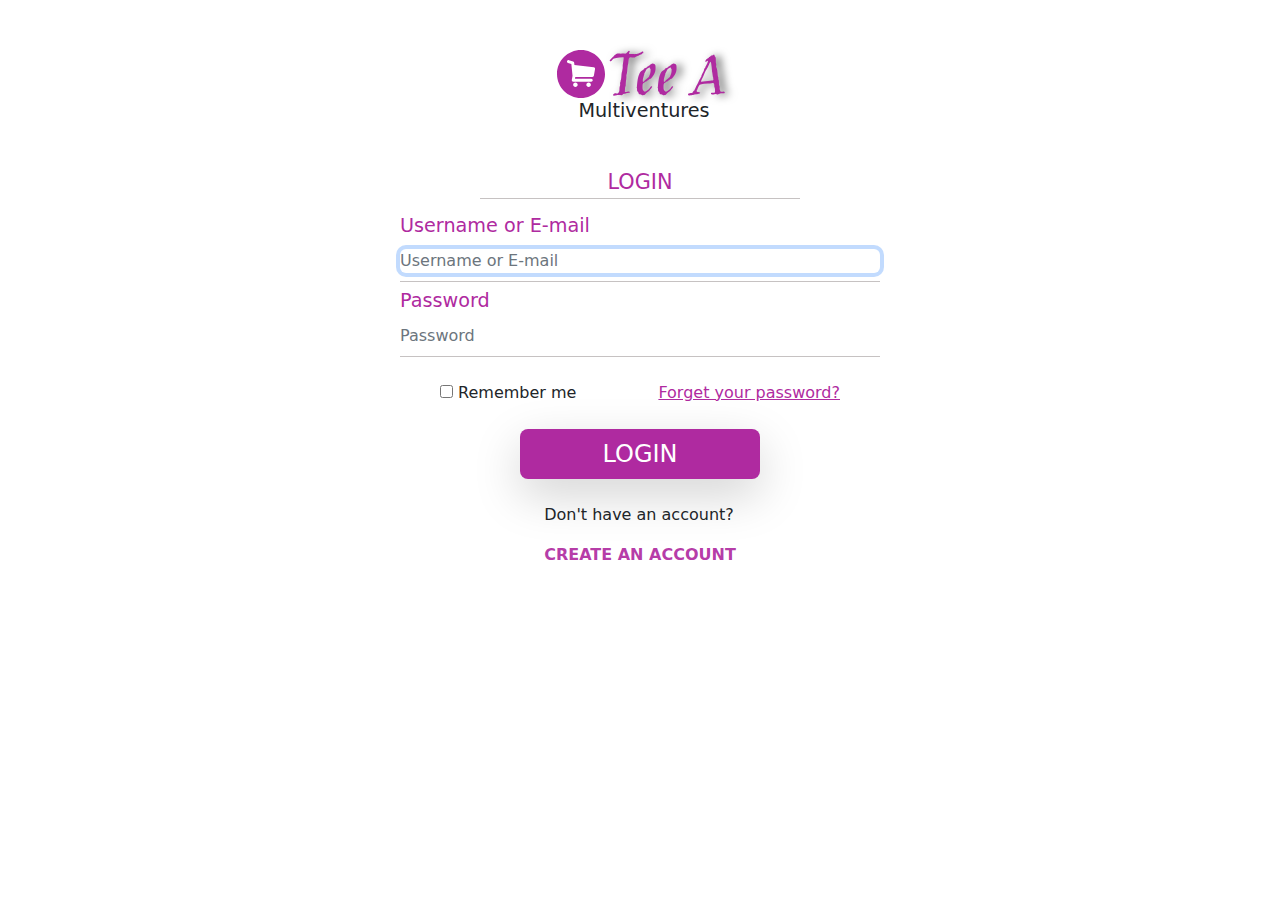
<file: user/account/signIn.html>
<!DOCTYPE html>
<html lang="en">
<head>
  <meta charset="UTF-8">
  <meta name="viewport" content="width=device-width, initial-scale=1.0">
  <meta http-equiv="X-UA-Compatible" content="ie=edge">
  <link rel="stylesheet" href="sign.css">
  <link rel="stylesheet" href="../../bootstrap.css"> 
  <title>Sign In</title>
</head>
<body onload="loadData()">
  <div class="alert alert-danger alert-dismissible fade show w-100"  style="display:none; text-align:center;" id="alertDanger" role="alert">
    Invalid username e-mail or password
    <button type="button" onclick="displayNone()" class="btn-close" data-bs-dismiss="alert" aria-label="Close"></button>
  </div>
  <section class="d-flex justify-content-center align-items-center w-100 user-container pt-3">
    <div> 
      <div class="d-flex justify-content-center align-items-center mb-3 company">
        <svg class="mt-3" xmlns="http://www.w3.org/2000/svg" xmlns:xlink="http://www.w3.org/1999/xlink" width="3em" height="3em" preserveAspectRatio="xMidYMid meet" viewBox="0 0 1200 1200" style="-ms-transform: rotate(360deg); -webkit-transform: rotate(360deg); transform: rotate(360deg);"><path fill="#af2aa0" d="M600 0C268.629 0 0 268.629 0 600s268.629 600 600 600s600-268.629 600-600S931.371 0 600 0zM297.583 253.491l106.787 33.545c14.137 4.643 23.553 17.771 25.195 31.201l6.006 58.812l483.545 53.979c20.763 4.022 35.353 22.769 32.446 42.041l-30.029 169.188c-3.822 17.697-18.479 29.828-34.79 30.029H457.178l-8.423 47.974h407.959c21.332.751 36.957 16.995 37.207 35.962c-.885 21.638-18.325 35.801-37.207 36.035H405.542c-22.756-1.882-39.462-19.915-35.962-41.968l19.189-105.615l-30.029-295.236l-82.764-26.366c-9.6-3.2-16.806-9.219-21.606-18.019c-9.082-19.032-.599-40.104 15.601-49.219c9.246-4.806 18.276-5.405 27.612-2.343zm162.598 559.497c31.066 0 56.25 25.184 56.25 56.25c0 31.065-25.184 56.25-56.25 56.25c-31.064 0-56.25-25.185-56.25-56.25c0-31.066 25.184-56.25 56.25-56.25zm330.175 0c31.065 0 56.25 25.184 56.25 56.25c0 31.065-25.185 56.25-56.25 56.25s-56.25-25.185-56.25-56.25c0-31.066 25.185-56.25 56.25-56.25z"/></svg>
        <h1 class="company-name">Tee A</h1>   
      </div>
      <div class="company-type ps-2">
        <span>Multiventures</span>
      </div>
    </div>
    <form class="col-12 col-md-9 d-flex align-items-center justify-content-center user-form needs-validation" action="">
      <legend class="col-8 col-md-4 info-header">LOGIN</legend>
      <div class="col-10 col-md-6 user-sub-container pb-2">
        <label for="userName" class="form-label user-name-label">Username or E-mail</label>
        <input type="text" class="form-control border-0 p-0 w-100 user-input m-0" id="user_mail" placeholder="Username or E-mail" autofocus required>
      </div>
      <div class="col-10 col-md-6  user-sub-container pb-2">
        <label for="passWord" class="form-label user-name-label">Password</label>
        <input type="password" class="form-control border-0 p-0 w-100 user-input m-0" id="passWord" placeholder="Password"  required>
      </div>
      <div class="d-flex mt-4 user-password col-10 col-md-5">
        <div>
          <input type="checkbox" name="" id="">
          <label for="">Remember me</label>
        </div>
        <div>
          <a href="" style="color:#AF2AA0;">Forget your password?</a>
        </div>
      </div>
      <button onclick="logIn()" class="mt-4 mb-4 btn rounded-3 col-8 col-md-3 fs-4 shadow-lg" type="submit" id="submitButton" style="background-color:#AF2AA0; color:white;">LOGIN</button>
      <div>
    </form>

        <p style="font-weight:500;">Don't have an account?</p>
        <p style="text-align:center;"><a class="login-link mb-5" href="signUp.html">CREATE AN ACCOUNT</a></p>
      </div>
  </section>
  <script src="signIn.js"></script>
</body>
</html>
</file>
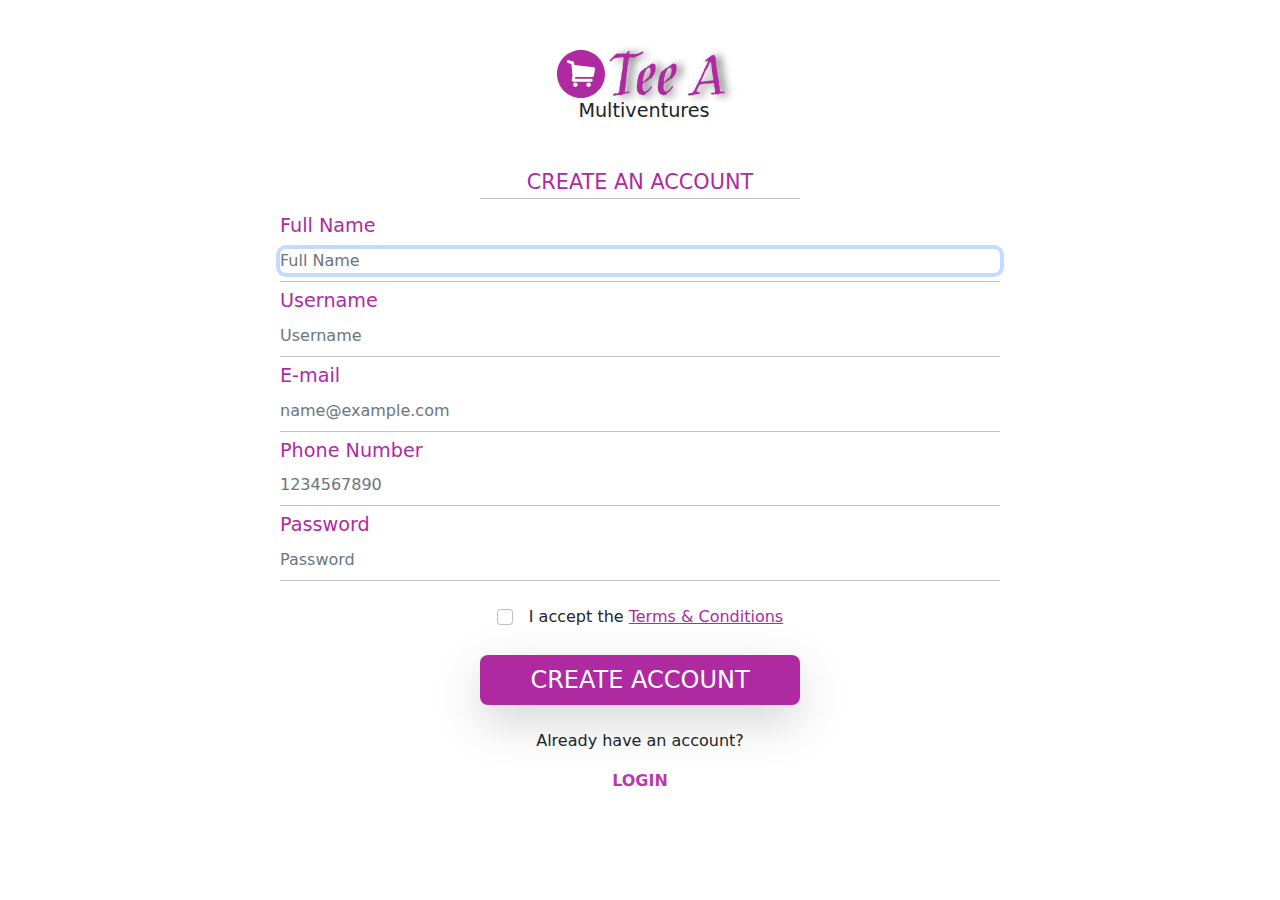
<file: user/account/signUp.html>
<!DOCTYPE html>
<html lang="en">
<head>
  <meta charset="UTF-8">
  <meta name="viewport" content="width=device-width, initial-scale=1.0">
  <meta http-equiv="X-UA-Compatible" content="ie=edge">
  <link rel="stylesheet" href="sign.css">
  <link rel="stylesheet" href="../../bootstrap.css">
  <title>Sign Up</title>
</head>
<body onload="loadData()">
  <section class="d-flex justify-content-center align-items-center pt-3 w-100 user-container">
    <div> 
      <div class="d-flex justify-content-center align-items-center mb-3 company">
          <svg class="mt-3" xmlns="http://www.w3.org/2000/svg" xmlns:xlink="http://www.w3.org/1999/xlink" width="3em" height="3em" preserveAspectRatio="xMidYMid meet" viewBox="0 0 1200 1200" style="-ms-transform: rotate(360deg); -webkit-transform: rotate(360deg); transform: rotate(360deg);"><path fill="#af2aa0" d="M600 0C268.629 0 0 268.629 0 600s268.629 600 600 600s600-268.629 600-600S931.371 0 600 0zM297.583 253.491l106.787 33.545c14.137 4.643 23.553 17.771 25.195 31.201l6.006 58.812l483.545 53.979c20.763 4.022 35.353 22.769 32.446 42.041l-30.029 169.188c-3.822 17.697-18.479 29.828-34.79 30.029H457.178l-8.423 47.974h407.959c21.332.751 36.957 16.995 37.207 35.962c-.885 21.638-18.325 35.801-37.207 36.035H405.542c-22.756-1.882-39.462-19.915-35.962-41.968l19.189-105.615l-30.029-295.236l-82.764-26.366c-9.6-3.2-16.806-9.219-21.606-18.019c-9.082-19.032-.599-40.104 15.601-49.219c9.246-4.806 18.276-5.405 27.612-2.343zm162.598 559.497c31.066 0 56.25 25.184 56.25 56.25c0 31.065-25.184 56.25-56.25 56.25c-31.064 0-56.25-25.185-56.25-56.25c0-31.066 25.184-56.25 56.25-56.25zm330.175 0c31.065 0 56.25 25.184 56.25 56.25c0 31.065-25.185 56.25-56.25 56.25s-56.25-25.185-56.25-56.25c0-31.066 25.185-56.25 56.25-56.25z"/></svg>
        <h1 class="company-name">Tee A</h1>   
      </div>
      <div class="company-type ps-2">
        <span>Multiventures</span>
      </div>
    </div>
    <form class="col-12 col-md-9 d-flex align-items-center justify-content-center user-form needs-validation" action="">
      <legend class="col-8 col-md-4 info-header">CREATE AN ACCOUNT</legend>
      <div class="w-75 user-sub-container pb-2">
        <label for="fullName" class="form-label user-name-label">Full Name</label>
        <input type="text" style="text-transform: capitalize;" class="form-control border-0 p-0 w-100 user-input m-0" id="fullName" placeholder="Full Name" autofocus required>
      </div>
      <div class="w-75 user-sub-container pb-2">
        <label for="userName" class="form-label user-name-label">Username</label>
        <input type="text" class="form-control border-0 p-0 w-100 user-input m-0" id="userName" placeholder="Username" required>
      </div>
      <div class="w-75 user-sub-container pb-2">
        <label for="eMail" class="form-label user-name-label">E-mail</label>
        <input type="email" class="form-control border-0 p-0 w-100 user-input m-0" id="eMail" placeholder="name@example.com" required>
      </div>
      <div class="w-75 user-sub-container pb-2">
        <label for="phoneNumber" class="form-label user-name-label">Phone Number</label>
        <input type="number" class="form-control border-0 p-0 w-100 user-input m-0" id="phoneNumber" placeholder="1234567890" required>
      </div>
      <div class="w-75 user-sub-container pb-2">
        <label for="passWord" class="form-label user-name-label">Password</label>
        <input type="password" class="form-control border-0 p-0 w-100 user-input m-0" id="passWord" placeholder="Password"  required>
      </div>
      <div class="form-check mt-4">
        <input class="form-check-input" type="checkbox" id="invalidCheck2" required>
        <label class="form-check-label ms-2" for="invalidCheck2">
          I accept the <a href="" class="term-link">Terms & Conditions</a>
        </label>
      </div>
      <div class="w-100 d-flex align-items-center justify-content-center" style="display:none;" id="alertMessage"></div>
      <button class="mt-4 btn rounded-3 col-8 col-md-4 fs-4 shadow-lg mb-4" style="background-color:#AF2AA0; color:white;" id="submitButton" onclick="createAccount()" type="submit">CREATE ACCOUNT</button>
    </form>
    <div>
      <p class="already">Already have an account?</p>
      <p class="holder"><a class="login-link mb-5" href="signIn.html">LOGIN</a></p>
    </div>
  </section>
  <script src="../../bootstrap.bundle.js"></script>
  <script src="signUp.js"></script>
</body>
</html>
</file>
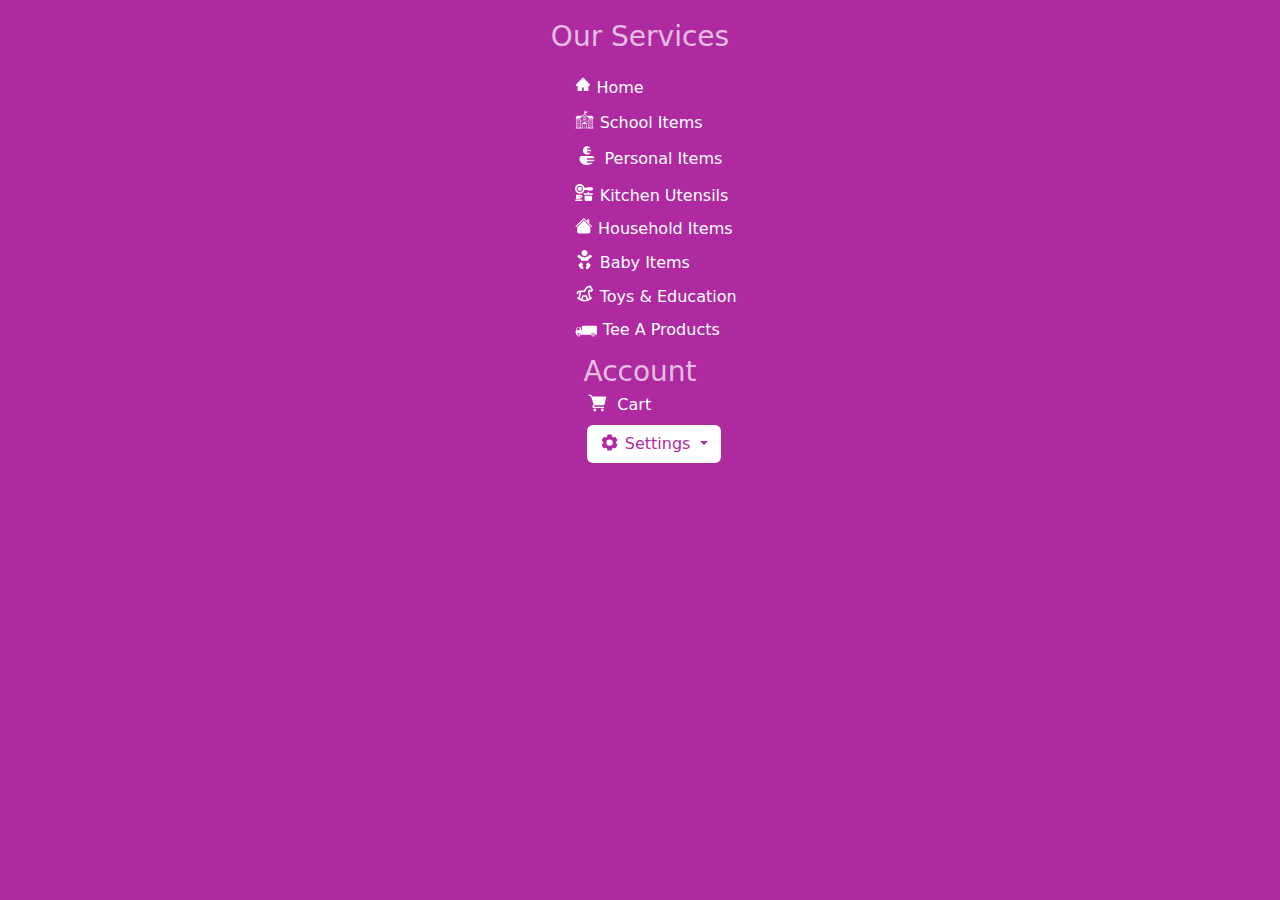
<file: user/account/userPage.html>
<!DOCTYPE html>
<html lang="en">
<head>
  <meta charset="UTF-8">
  <meta name="viewport" content="width=device-width, initial-scale=1.0">
  <meta http-equiv="X-UA-Compatible" content="ie=edge">
  <link rel="stylesheet" href="../../bootstrap.css">
  <link rel="stylesheet" href="userPage.css">
  <title>User Landing Page</title>
</head>
<body onload="load()" class="body p-3">
   


  <div class="modal fade" id="staticBackdrop" data-bs-backdrop="static" data-bs-keyboard="false" tabindex="-1" aria-labelledby="staticBackdropLabel" aria-hidden="true">
    <div class="modal-dialog">
      <div class="modal-content">
        <div class="modal-header">
          <h5 class="modal-title" id="staticBackdropLabel"></h5>
          <button type="button" class="btn btnClose" data-bs-dismiss="modal" aria-label="Close">
            <svg xmlns="http://www.w3.org/2000/svg" xmlns:xlink="http://www.w3.org/1999/xlink" width="1.8em" height="1.8em" preserveAspectRatio="xMidYMid meet" viewBox="0 0 24 24" style="-ms-transform: rotate(180deg); -webkit-transform: rotate(180deg); transform: rotate(180deg);"><path fill="currentColor" d="M21 11H6.414l5.293-5.293l-1.414-1.414L2.586 12l7.707 7.707l1.414-1.414L6.414 13H21z"/></svg>
          </button>
        </div>
        <div class="modal-body fs-4" id="modalDisplay">
          
        </div>
      </div>
    </div>
  </div>
  <section class="collection d-flex flex-column justify-content-center align-items-center">
    <p class="header fs-3">Our Services</p>
    <ul type="none" class="m-0">
        <li class="list-link">
          <a class="link" href="../../index.html">
            <span data-feather="home"></span>
            <svg class="mb-2" xmlns="http://www.w3.org/2000/svg" xmlns:xlink="http://www.w3.org/1999/xlink" width="1em" height="1.3em" preserveAspectRatio="xMidYMid meet" viewBox="0 0 1024 1024" style="-ms-transform: rotate(360deg); -webkit-transform: rotate(360deg); transform: rotate(360deg);"><path fill="white" d="M946.5 505L534.6 93.4a31.93 31.93 0 0 0-45.2 0L77.5 505c-12 12-18.8 28.3-18.8 45.3c0 35.3 28.7 64 64 64h43.4V908c0 17.7 14.3 32 32 32H448V716h112v224h265.9c17.7 0 32-14.3 32-32V614.3h43.4c17 0 33.3-6.7 45.3-18.8c24.9-25 24.9-65.5-.1-90.5z"/></svg>
            Home 
          </a>
        </li>
        <li class="list-link">
          <a class="link" href="">
            <span data-feather="file"></span>
            <svg class="mb-2" xmlns="http://www.w3.org/2000/svg" xmlns:xlink="http://www.w3.org/1999/xlink" width="1.2em" height="1.2em" preserveAspectRatio="xMidYMid meet" viewBox="0 0 64 64" style="-ms-transform: rotate(360deg); -webkit-transform: rotate(360deg); transform: rotate(360deg);"><path fill="currentColor" d="M14.188 29.656H8.563c-.775 0-1.406.631-1.406 1.406v3.75c0 .775.631 1.406 1.406 1.406h5.625c.775 0 1.406-.631 1.406-1.406v-3.75c0-.775-.631-1.406-1.406-1.406m-3.282 5.625H8.563a.47.47 0 0 1-.469-.469v-3.75a.47.47 0 0 1 .469-.469h2.344v4.688zm3.75-.468a.47.47 0 0 1-.469.469h-2.344v-4.688h2.344a.47.47 0 0 1 .469.469v3.75m-.468 4.687H8.563c-.775 0-1.406.631-1.406 1.406v3.75c0 .775.631 1.406 1.406 1.406h5.625c.775 0 1.406-.631 1.406-1.406v-3.75c0-.775-.631-1.406-1.406-1.406m-3.282 5.625H8.563a.47.47 0 0 1-.469-.469v-3.75a.47.47 0 0 1 .469-.469h2.344v4.688zm3.75-.469a.47.47 0 0 1-.469.469h-2.344v-4.688h2.344a.47.47 0 0 1 .469.469v3.75m-.468 4.219H8.563c-.775 0-1.406.631-1.406 1.406v3.75c0 .775.631 1.406 1.406 1.406h5.625c.775 0 1.406-.631 1.406-1.406v-3.75c0-.775-.631-1.406-1.406-1.406M10.906 54.5H8.563a.47.47 0 0 1-.469-.469v-3.75a.47.47 0 0 1 .469-.469h2.344V54.5zm3.75-.469a.47.47 0 0 1-.469.469h-2.344v-4.688h2.344a.47.47 0 0 1 .469.469v3.75m33.75-22.968v3.75c0 .775.631 1.406 1.406 1.406h5.625c.775 0 1.406-.631 1.406-1.406v-3.75c0-.775-.631-1.406-1.406-1.406h-5.625a1.407 1.407 0 0 0-1.406 1.406m4.688-.469h2.344a.47.47 0 0 1 .469.469v3.75a.47.47 0 0 1-.469.469h-2.344v-4.688m-.938 4.687h-2.344a.47.47 0 0 1-.469-.469v-3.75a.47.47 0 0 1 .469-.469h2.344v4.688m3.282 4.219h-5.625c-.775 0-1.406.631-1.406 1.406v3.75c0 .775.631 1.406 1.406 1.406h5.625c.775 0 1.406-.631 1.406-1.406v-3.75c0-.775-.631-1.406-1.406-1.406m-3.282 5.625h-2.344a.47.47 0 0 1-.469-.469v-3.75a.47.47 0 0 1 .469-.469h2.344v4.688m3.75-.469a.47.47 0 0 1-.469.469h-2.344v-4.688h2.344a.47.47 0 0 1 .469.469v3.75m-.468 4.219h-5.625c-.775 0-1.406.631-1.406 1.406v3.75c0 .775.631 1.406 1.406 1.406h5.625c.775 0 1.406-.631 1.406-1.406v-3.75c0-.775-.631-1.406-1.406-1.406M52.156 54.5h-2.344a.47.47 0 0 1-.469-.469v-3.75a.47.47 0 0 1 .469-.469h2.344V54.5m3.75-.469a.47.47 0 0 1-.469.469h-2.344v-4.688h2.344a.47.47 0 0 1 .469.469v3.75M22.499 36.348c-.527-.178-.76-.28-.76-.512c0-.188.194-.35.597-.35c.399 0 .691.102.854.172l.207-.663a2.778 2.778 0 0 0-1.044-.183c-.967 0-1.549.475-1.549 1.094c0 .527.443.862 1.124 1.072c.491.155.686.286.686.512c0 .237-.225.393-.65.393c-.394 0-.776-.112-1.025-.226l-.188.679c.23.113.692.221 1.16.221c1.123 0 1.651-.517 1.651-1.126c0-.512-.34-.846-1.063-1.083m3.777-.856c.327 0 .589.063.776.134l.188-.651c-.163-.076-.527-.162-1.007-.162c-1.239 0-2.236.689-2.236 1.929c0 1.035.729 1.815 2.145 1.815c.498 0 .881-.08 1.051-.156l-.141-.641a2.59 2.59 0 0 1-.771.119c-.825 0-1.311-.459-1.311-1.186c.001-.808.572-1.201 1.306-1.201m3.978.776h-1.525v-1.396h-.928v3.631h.928v-1.52h1.525v1.52h.923v-3.631h-.923zm3.534-1.455c-1.208 0-1.991.813-1.991 1.901c0 1.035.71 1.849 1.924 1.849c1.197 0 2.01-.723 2.01-1.912c-.001-1.004-.686-1.838-1.943-1.838m-.017 3.098c-.62 0-.996-.502-.996-1.213c0-.706.364-1.234.989-1.234c.638 0 .99.561.99 1.213c0 .706-.359 1.234-.983 1.234m4.373-3.098c-1.209 0-1.992.813-1.992 1.901c0 1.035.71 1.849 1.924 1.849c1.198 0 2.011-.723 2.011-1.912c-.001-1.004-.688-1.838-1.943-1.838m-.019 3.098c-.62 0-.996-.502-.996-1.213c0-.706.364-1.234.989-1.234c.639 0 .99.561.99 1.213c0 .706-.358 1.234-.983 1.234m3.497-3.039h-.929v3.631h2.557v-.69h-1.628zm-3.059-8.497a6.563 6.563 0 1 0-13.126 0a6.563 6.563 0 1 0 13.126 0m-11.25 0a4.689 4.689 0 1 1 9.378.002a4.689 4.689 0 0 1-9.378-.002"/><path fill="currentColor" d="M32.938 27.313v-3.75c0-.516-.422-.938-.938-.938s-.938.422-.938.938v2.813h-.938c-.516 0-.938.422-.938.938s.422.938.938.938H32a.943.943 0 0 0 .938-.939"/><path fill="currentColor" d="M61.063 58.25h-.938v-30h.634c1.055 0 1.53-.755 1.059-1.677l-3.077-6.021c-.472-.922-1.721-1.677-2.775-1.677H40.107l-7.17-5.804v-2.29c3.75 2.992 7.5-6.446 11.25-3.453c-3.75-5.294-7.5 1.841-11.25-3.453v-.937C32.938 2.422 32.516 2 32 2s-.938.422-.938.938v10.134l-7.17 5.804H8.035c-1.055 0-2.304.755-2.775 1.677l-3.077 6.021c-.472.922.004 1.677 1.059 1.677h.634v30h-.938a.94.94 0 0 0-.938.937v1.875a.94.94 0 0 0 .938.937h58.125a.94.94 0 0 0 .937-.937v-1.875a.94.94 0 0 0-.937-.938M17 58.25H5.75v-30h8.937c.018.163.05.318.1.459c.245.685.957 1.416 2.214 1.416V58.25zm25 2.594H22v-1.5h20v1.5M26.375 58.25V47h5.156v11.25h-5.156m6.094 0V47h5.156v11.25h-5.156m12.656 0H39.5V47h1.875v-1.881s-6.443-3.893-8.487-5.348a1.586 1.586 0 0 0-1.775 0c-2.044 1.455-8.487 5.348-8.487 5.348V47H24.5v11.25h-5.625v-30H17c-.516 0-.611-.269-.214-.596l14.49-11.934c.199-.163.462-.245.724-.245s.524.082.724.245l14.49 11.934c.397.327.302.596-.214.596h-1.875v30m13.125 0H47V30.125c1.257 0 1.969-.731 2.214-1.416c.05-.141.082-.296.1-.459h8.937v30z"/><path fill="currentColor" d="M29.246 52.156h1.348v.681h-1.348zm4.16 0h1.348v.681h-1.348z"/>
            </svg>
            School Items
          </a>
        </li>
        <li class="list-link">
          <a class="link" href="#">
            <span data-feather="shopping-cart"></span>
            <svg class="mb-2" xmlns="http://www.w3.org/2000/svg" xmlns:xlink="http://www.w3.org/1999/xlink" width="1.5em" height="1.5em" preserveAspectRatio="xMidYMid meet" viewBox="0 0 16 16" style="-ms-transform: rotate(360deg); -webkit-transform: rotate(360deg); transform: rotate(360deg);"><path fill="white" d="M11.5 8A1.5 1.5 0 0 1 13 9.5H8v1h4.96c-.053.34-.161.678-.32 1H8v1h3.929C11.073 13.383 9.731 14 8 14c-3.14 0-5-2.029-5-4v-.5A1.5 1.5 0 0 1 4.5 8h7Zm-.795-4.25a2.773 2.773 0 0 1 0 1H8v1h2.305a2.75 2.75 0 1 1 0-3H8v1h2.705Z"/></svg>
            Personal Items
          </a>
        </li>
        <li class="list-link">
          <a class="link" href="#">
            <span data-feather="users"></span>
            <svg class="mb-2" xmlns="http://www.w3.org/2000/svg" xmlns:xlink="http://www.w3.org/1999/xlink" width="1.2em" height="1.2em" preserveAspectRatio="xMidYMid meet" viewBox="0 0 576 512" style="-ms-transform: rotate(360deg); -webkit-transform: rotate(360deg); transform: rotate(360deg);"><path fill="white" d="M80 144c0-35.3 28.7-64 64-64s64 28.7 64 64s-28.7 64-64 64s-64-28.7-64-64zm204.4 32c-14.5 64.1-71.9 112-140.4 112C64.47 288 0 223.5 0 144C0 64.47 64.47 0 144 0c68.5 0 125.9 47.87 140.4 112h71.8c8.8-9.8 21.6-16 35.8-16h104c26.5 0 48 21.5 48 48s-21.5 48-48 48H392c-14.2 0-27-6.2-35.8-16h-71.8zM144 48c-53.02 0-96 42.98-96 96c0 53 42.98 96 96 96c53 0 96-43 96-96c0-53.02-43-96-96-96zm280 216v8h96c13.3 0 24 10.7 24 24s-10.7 24-24 24H280c-13.3 0-24-10.7-24-24s10.7-24 24-24h96v-8c0-13.3 10.7-24 24-24s24 10.7 24 24zM288 464V352h224v112c0 26.5-21.5 48-48 48H336c-26.5 0-48-21.5-48-48zM176 320c26.5 0 48 21.5 48 48s-21.5 48-48 48h-16c0 17.7-14.3 32-32 32H64c-17.67 0-32-14.3-32-32v-80c0-8.8 7.16-16 16-16h128zm16 48c0-8.8-7.2-16-16-16h-16v32h16c8.8 0 16-7.2 16-16zm8 96c13.3 0 24 10.7 24 24s-10.7 24-24 24H24c-13.25 0-24-10.7-24-24s10.75-24 24-24h176z"/></svg>
            Kitchen Utensils 
          </a>
        </li>
        <li class="list-link">
          <a class="link" href="#">
            <span data-feather="bar-chart-2"></span>
            <svg class="mb-2" xmlns="http://www.w3.org/2000/svg" xmlns:xlink="http://www.w3.org/1999/xlink" width="1.1em" height="1.1em" preserveAspectRatio="xMidYMid meet" viewBox="0 0 16 16" style="-ms-transform: rotate(360deg); -webkit-transform: rotate(360deg); transform: rotate(360deg);"><g fill="currentColor" fill-rule="evenodd"><path d="m8 3.293l6 6V13.5a1.5 1.5 0 0 1-1.5 1.5h-9A1.5 1.5 0 0 1 2 13.5V9.293l6-6zm5-.793V6l-2-2V2.5a.5.5 0 0 1 .5-.5h1a.5.5 0 0 1 .5.5z"/><path d="M7.293 1.5a1 1 0 0 1 1.414 0l6.647 6.646a.5.5 0 0 1-.708.708L8 2.207L1.354 8.854a.5.5 0 1 1-.708-.708L7.293 1.5z"/></g></svg>
            Household Items
          </a>
        </li>
        <li class="list-link">
          <a class="link" href="#">
            <span data-feather="layers"></span>
            <svg class="mb-2" xmlns="http://www.w3.org/2000/svg" xmlns:xlink="http://www.w3.org/1999/xlink" width="1.2em" height="1.2em" preserveAspectRatio="xMidYMid meet" viewBox="0 0 448 512" style="-ms-transform: rotate(360deg); -webkit-transform: rotate(360deg); transform: rotate(360deg);"><path fill="white" d="m156.8 411.8l31.22-31.22l-60.04-53.09l-52.29 52.28C61.63 393.8 60.07 416.1 72 432l48 64c7.9 10.5 19.9 16 32 16c8.345 0 16.78-2.609 23.97-8c17.69-13.25 21.25-38.33 8-56l-27.17-36.2zM224 159.1c44.25 0 79.99-35.75 79.99-79.1S268.3 0 224 0s-80 35.75-80 79.1s35.8 80 80 80zM408.7 145c-12.75-18.12-37.63-22.38-55.76-9.75l-40.63 28.5c-52.63 37-124.1 37-176.8 0l-40.63-28.5C76.84 122.6 51.97 127 39.22 145c-12.63 18.1-8.25 43 9.75 55.8l40.63 28.5c12.1 8.4 25.1 15 38.4 20.9V288h192v-37.71c13.25-5.867 26.22-12.48 38.34-21.04l40.63-28.5C417.1 188 421.4 163.1 408.7 145zM320 327.4l-60.04 53.09l31.22 31.22L264 448c-13.25 17.67-9.689 42.75 8 56c7.2 5.4 15.6 8 23.1 8c12.16 0 24.19-5.516 32.03-16l48-64c11.94-15.92 10.38-38.2-3.719-52.28L320 327.4z"/></svg>
            Baby Items
          </a>
        </li>
        <li class="list-link">
          <a class="link" href="#">
            <span data-feather="layers"></span>
            <svg class="mb-2" xmlns="http://www.w3.org/2000/svg" xmlns:xlink="http://www.w3.org/1999/xlink" width="1.2em" height="1.2em" preserveAspectRatio="xMidYMid meet" viewBox="0 0 24 24" style="-ms-transform: rotate(360deg); -webkit-transform: rotate(360deg); transform: rotate(360deg);"><g fill="none" stroke="white" stroke-linecap="round" stroke-linejoin="round" stroke-width="2"><path d="M3.5 17.5c5.667 4.667 11.333 4.667 17 0"/><path d="M19 18.5L17 10l1-2l2 1l1.5-1.5L19 3c-5.052.218-5.99 3.133-7 6H6a3 3 0 0 0-3 3m2 6.5L7 9"/><path d="m8 20l2-5h4l2 5"/></g></svg>
            Toys & Education
          </a>
        </li>
        <li class="list-link">
          <a class="link" href="#">
            <span data-feather="layers"></span>
            <svg xmlns="http://www.w3.org/2000/svg" xmlns:xlink="http://www.w3.org/1999/xlink" width="1.4em" height="1.6em" preserveAspectRatio="xMidYMid meet" viewBox="0 0 50 50" style="-ms-transform: rotate(360deg); -webkit-transform: rotate(360deg); transform: rotate(360deg);"><path fill="white" d="M8.524 30.795c-1.978 0-3.585 1.617-3.585 3.604A3.595 3.595 0 0 0 8.524 38a3.597 3.597 0 0 0 3.59-3.602a3.599 3.599 0 0 0-3.59-3.603zm0 5.461a1.798 1.798 0 0 1-1.792-1.803a1.8 1.8 0 0 1 1.792-1.801a1.8 1.8 0 0 1 1.797 1.801a1.798 1.798 0 0 1-1.797 1.803zm31.543-5.461c-1.981 0-3.587 1.617-3.587 3.604a3.595 3.595 0 0 0 3.587 3.602c1.98 0 3.59-1.613 3.59-3.602a3.6 3.6 0 0 0-3.59-3.604zm0 5.461a1.8 1.8 0 0 1-1.794-1.803a1.801 1.801 0 0 1 1.794-1.801c.992 0 1.797.809 1.797 1.801a1.8 1.8 0 0 1-1.797 1.803zM48.007 14H16.461a.996.996 0 0 0-.993.997v9.042h-1.987v-5.551a.995.995 0 0 0-.994-.997H5.719c-1.18 0-2.234.872-2.423 2.12v-.065L2.24 25.533l.002.021A1.495 1.495 0 0 0 1 27.03l.033.32L1 27.341l1.49 6.735h1.552v-.061c0-2.414 1.975-4.369 4.41-4.369c2.433 0 4.409 1.955 4.409 4.369v.061h22.726v-.061c0-2.414 1.976-4.369 4.407-4.369c2.435 0 4.411 1.955 4.411 4.369l-.004.061H49V14.997a.995.995 0 0 0-.993-.997zm-38.004 5.111v4.928h-5.96l.745-4.181c.062-.5.497-.869.931-.869h4.284v.122z"/></svg>
            Tee A Products
          </a>
        </li>
    </ul>
    <p class="header fs-3 m-0">Account</p>
    <ul type="none" class="m-0 pe-1">
      <li class="list-link">
        <a href="" class="link">
          <svg class="mb-1 me-1" xmlns="http://www.w3.org/2000/svg" xmlns:xlink="http://www.w3.org/1999/xlink" width="1.3em" height="1.3em" preserveAspectRatio="xMidYMid meet" viewBox="0 0 36 36" style="-ms-transform: rotate(360deg); -webkit-transform: rotate(360deg); transform: rotate(360deg);"><circle cx="13.5" cy="29.5" r="2.5" fill="white" class="clr-i-solid clr-i-solid-path-1"/><circle cx="26.5" cy="29.5" r="2.5" fill="white" class="clr-i-solid clr-i-solid-path-2"/><path fill="white" d="M33.1 6.39a1 1 0 0 0-.79-.39H9.21l-.45-1.43a1 1 0 0 0-.66-.65L4 2.66a1 1 0 1 0-.59 1.92L7 5.68l4.58 14.47l-1.63 1.34l-.13.13A2.66 2.66 0 0 0 9.74 25A2.75 2.75 0 0 0 12 26h16.69a1 1 0 0 0 0-2H11.84a.67.67 0 0 1-.56-1l2.41-2h15.43a1 1 0 0 0 1-.76l3.2-13a1 1 0 0 0-.22-.85Z" class="clr-i-solid clr-i-solid-path-3"/><path fill="none" d="M0 0h36v36H0z"/></svg>
            Cart
        </a>
      </li>
      <li class="list-link">
        <div class="dropdown">
          <button class="btn btn dropdown-toggle" type="button" id="dropdownMenuButtonSM" data-bs-toggle="dropdown" aria-expanded="false">
            <svg class="mb-1" xmlns="http://www.w3.org/2000/svg" xmlns:xlink="http://www.w3.org/1999/xlink" width="1.2em" height="1.2em" preserveAspectRatio="xMidYMid meet" viewBox="0 0 24 24" style="-ms-transform: rotate(360deg); -webkit-transform: rotate(360deg); transform: rotate(360deg);"><path fill="currentColor" d="M13.82 22h-3.64a1 1 0 0 1-.977-.786l-.407-1.884a8.002 8.002 0 0 1-1.535-.887l-1.837.585a1 1 0 0 1-1.17-.453L2.43 15.424a1.006 1.006 0 0 1 .193-1.239l1.425-1.3a8.1 8.1 0 0 1 0-1.772L2.623 9.816a1.006 1.006 0 0 1-.193-1.24l1.82-3.153a1 1 0 0 1 1.17-.453l1.837.585c.244-.18.498-.348.76-.5c.253-.142.513-.271.779-.386l.408-1.882A1 1 0 0 1 10.18 2h3.64a1 1 0 0 1 .976.787l.412 1.883a8.192 8.192 0 0 1 1.535.887l1.838-.585a1 1 0 0 1 1.169.453l1.82 3.153c.232.407.152.922-.193 1.239l-1.425 1.3a8.1 8.1 0 0 1 0 1.772l1.425 1.3c.345.318.425.832.193 1.239l-1.82 3.153a1 1 0 0 1-1.17.453l-1.837-.585a7.98 7.98 0 0 1-1.534.886l-.413 1.879a1 1 0 0 1-.976.786ZM11.996 8a4 4 0 1 0 0 8a4 4 0 0 0 0-8Z"/></svg>
            Settings
          </button>
          <ul class="dropdown-menu" aria-labelledby="dropdownMenuButtonSM">
            <li>
              <button type="button" onclick="editFunc()" class="dropdown-item" data-bs-toggle="modal" data-bs-target="#staticBackdrop">
                <svg class="mb-1" xmlns="http://www.w3.org/2000/svg" xmlns:xlink="http://www.w3.org/1999/xlink" width="1.2em" height="1.2em" preserveAspectRatio="xMidYMid meet" viewBox="0 0 24 24" style="-ms-transform: rotate(360deg); -webkit-transform: rotate(360deg); transform: rotate(360deg);"><path fill="currentColor" d="M19.045 7.401c.378-.378.586-.88.586-1.414s-.208-1.036-.586-1.414l-1.586-1.586c-.378-.378-.88-.586-1.414-.586s-1.036.208-1.413.585L4 13.585V18h4.413L19.045 7.401zm-3-3l1.587 1.585l-1.59 1.584l-1.586-1.585l1.589-1.584zM6 16v-1.585l7.04-7.018l1.586 1.586L7.587 16H6zm-2 4h16v2H4z"/></svg>
                Edit Information
              </button>
            </li>
            <li>
              <button type="button" onclick="deleteFunc()" class="dropdown-item" data-bs-toggle="modal" data-bs-target="#staticBackdrop">
                <svg class="mb-1" xmlns="http://www.w3.org/2000/svg" xmlns:xlink="http://www.w3.org/1999/xlink" width="1.2em" height="1.2em" preserveAspectRatio="xMidYMid meet" viewBox="0 0 1024 1024" style="-ms-transform: rotate(360deg); -webkit-transform: rotate(360deg); transform: rotate(360deg);"><path fill="currentColor" d="M864 256H736v-80c0-35.3-28.7-64-64-64H352c-35.3 0-64 28.7-64 64v80H160c-17.7 0-32 14.3-32 32v32c0 4.4 3.6 8 8 8h60.4l24.7 523c1.6 34.1 29.8 61 63.9 61h454c34.2 0 62.3-26.8 63.9-61l24.7-523H888c4.4 0 8-3.6 8-8v-32c0-17.7-14.3-32-32-32zm-200 0H360v-72h304v72z"/></svg>
                Delete Account
              </button>
            </li>
          </ul>
        </div>
      </li>
    </ul>
  </section>
  <script src="userPage.js"></script>
  <script src="../../bootstrap.bundle.js"></script>
</body>
</html>
</file>
<file: sign.css>
@font-face{
  font-family: jim;
  src: url(JimNightshade-vdB9.ttf);
}
.user-form{
  flex-direction:column;
}
.info-header{
  border-bottom:1px solid rgba(153, 147, 147, 0.562); 
  text-align:center; 
  font-size:1.3em;
  color:#AF2AA0;
}
.user-sub-container{
  border-bottom:1px solid rgba(153, 147, 147, 0.562);
}
.user-input{
  border:none; 
  margin-top: 10px;
  margin-bottom:7px; 
  font-weight:600;
}
.company{
  text-align:center;  
  height:100px;
}
.company-logo{
  height:40px;
}
.company-name{
  font-family: jim;
  font-size:4.5em;
  height:50px;
  color:#AF2AA0;
  text-shadow: 5px 1px 9px rgba(0, 0, 0, 0.588);
}
.company-type{
  text-align:center; 
  margin-top:-35px; 
  margin-bottom:45px; 
  height:25px;
  font-size: 1.2em;
}
.user-container{
  flex-direction: column;
}
.user-name-label{
  text-align:right; 
  color:#AF2AA0; 
  font-size:1.2em; 
  margin-top:5px;
}
.login-link{
  text-decoration:none; 
  color:rgba(175, 42, 159, 0.904);
  text-align: center; 
  font-weight: 600;
  margin-bottom: 30px;
}
.term-link{
  color:#AF2AA0;
}
.user-password{
  justify-content: space-between;
}
.holder{
  text-align:center;
}
.already{
  font-weight:500;
}
@media only screen and (max-width:600px){
  .info-header{
    font-size: 1.3em
  }
  .user-name-label{
    font-size: 1em;
  }
}
</file>
<file: userPage.css>
.body{
  background-color: #AF2AA0;
}
.header{
  color: rgba(255, 255, 255, 0.694);
}
.collection{
  background-color: #AF2AA0;
}
.link{
  color: white;
  text-decoration: none;
}
.list-link{
  margin-bottom: 7px;
}
.list-link a:hover{
  color: white;
  font-size: 1.3em;
}
.dropdown-toggle{
  background-color: white;
  color: #AF2AA0;
}
.dropdown-toggle:hover{
  background-color: white;
  color: #AF2AA0;
}
.modal-title ,.modalDisplay, .btnClose, .dropdown-item{
  color: #AF2AA0;
}
.user-sub-container{
  border-bottom:1px solid rgba(153, 147, 147, 0.562);
}
.user-name-label{
  text-align:right; 
  color:#AF2AA0; 
  font-size:1.2em; 
  margin-top:5px;
}
.user-input{
  border:none; 
  margin-top: 10px;
  margin-bottom:7px; 
  font-weight:600;
}
</file>
<file: admin/admin login/login.css>
@font-face{
  font-family: jim;
  src: url(../../JimNightshade-vdB9.ttf);
}

.company{
  text-align:center;  
  margin-top: 30px;
  height:20px;
  margin-left:25px;
}

.company-logo{
  height:10px;
}
 
.company-name{
  font-family: jim;
  font-size: 5em;
  height:35px;
  margin-bottom: 20px;
  color: #AF2AA0;
  text-shadow: 5px 1px 9px rgba(0, 0, 0, 0.588);
}
.user-sub-container{
  border-bottom:1px solid rgba(153, 147, 147, 0.562);
}
.user-name-label{
  text-align:right; 
  color:#AF2AA0; 
  font-size:1.2em; 
  margin-top:5px;
}
.user-input{
  border:none; 
  margin-top: 10px;
  margin-bottom:7px; 
  font-weight:600;
}
.user-input{
  border:none; 
  margin-top: 10px;
  margin-bottom:7px; 
  font-weight:600;
}


.company-type{
  color:  black; 
  text-align:center; 
  margin-top: 30px; 
  height:7px;
  margin-left:25px; 
  font-size: 1.2em;
}
</file>
<file: user/account/sign.css>
@font-face{
  font-family: jim;
  src: url(../../JimNightshade-vdB9.ttf);
}
.user-form{
  flex-direction:column;
}
.info-header{
  border-bottom:1px solid rgba(153, 147, 147, 0.562); 
  text-align:center; 
  font-size:1.3em;
  color:#AF2AA0;
}
.user-sub-container{
  border-bottom:1px solid rgba(153, 147, 147, 0.562);
}
.user-input{
  border:none; 
  margin-top: 10px;
  margin-bottom:7px; 
  font-weight:600;
}
.company{
  text-align:center;  
  height:100px;
}
.company-logo{
  height:40px;
}
.company-name{
  font-family: jim;
  font-size:4.5em;
  height:50px;
  color:#AF2AA0;
  text-shadow: 5px 1px 9px rgba(0, 0, 0, 0.588);
}
.company-type{
  text-align:center; 
  margin-top:-35px; 
  margin-bottom:45px; 
  height:25px;
  font-size: 1.2em;
}
.user-container{
  flex-direction: column;
}
.user-name-label{
  text-align:right; 
  color:#AF2AA0; 
  font-size:1.2em; 
  margin-top:5px;
}
.login-link{
  text-decoration:none; 
  color:rgba(175, 42, 159, 0.904);
  text-align: center; 
  font-weight: 600;
  margin-bottom: 30px;
}
.term-link{
  color:#AF2AA0;
}
.user-password{
  justify-content: space-between;
}
.holder{
  text-align:center;
}
.already{
  font-weight:500;
}
@media only screen and (max-width:600px){
  .info-header{
    font-size: 1.3em
  }
  .user-name-label{
    font-size: 1em;
  }
}
</file>
<file: user/account/userPage.css>
.body{
  background-color: #AF2AA0;
}
.header{
  color: rgba(255, 255, 255, 0.694);
}
.collection{
  background-color: #AF2AA0;
}
.link{
  color: white;
  text-decoration: none;
}
.list-link{
  margin-bottom: 7px;
}
.list-link a:hover{
  color: white;
  font-size: 1.3em;
}
.dropdown-toggle{
  background-color: white;
  color: #AF2AA0;
}
.dropdown-toggle:hover{
  background-color: white;
  color: #AF2AA0;
}
.modal-title ,.modalDisplay, .btnClose, .dropdown-item{
  color: #AF2AA0;
}
.user-sub-container{
  border-bottom:1px solid rgba(153, 147, 147, 0.562);
}
.user-name-label{
  text-align:right; 
  color:#AF2AA0; 
  font-size:1.2em; 
  margin-top:5px;
}
.user-input{
  border:none; 
  margin-top: 10px;
  margin-bottom:7px; 
  font-weight:600;
}
</file>
